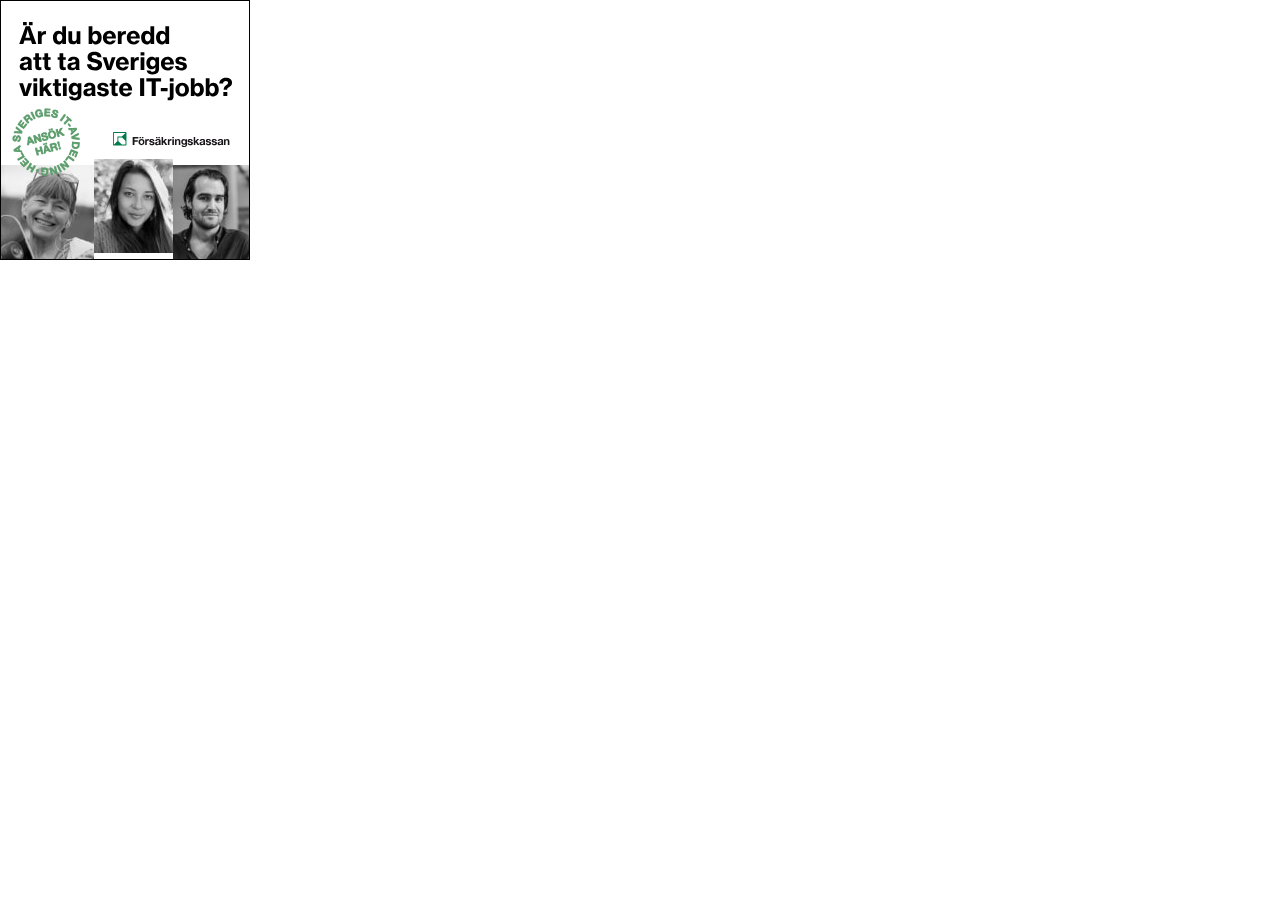
<file: 250x260-250x260_611463581/index.html>
<html>
<head>
	<meta charset="utf-8">
	<title>250x260 250x260</title>
	<meta name="viewport" content="width=device-width, initial-scale=1.0, maximum-scale=1.0, user-scalable=no" />
	<link type="text/css" href="bannerify.css" rel="stylesheet" />
</head>
<body>
	<div id="banner3_868924919">
		<div style="display: none;" id="b_1_banner3_868924919" class="js-bnfy">
			<img id="img_1_banner3_868924919" class="bnfy-enter" alt="Group" width="117" height="16" src="images/group_968820247.svg"/>
		</div>
		<div style="display: none;" id="b_2_banner3_868924919" class="js-bnfy">
			<img id="img_2_banner3_868924919" class="bnfy-enter" alt="Är du beredd att ta Sveriges viktigaste IT-jobb?" width="227" height="104" src="images/ar-du-beredd-att-ta-sveriges-viktigaste-it-jobb_565351330.svg"/>
		</div>
		<div style="display: none;" id="b_3_banner3_868924919" class="js-bnfy">
			<img id="img_3_banner3_868924919" class="bnfy-enter" alt="ima171258_sv" width="93" height="96" src="images/ima171258-sv_115753496.jpg"/>
			<img id="img_3_banner3_868924919" class="bnfy-exit" alt="ima171258_sv" width="93" height="96" src="images/ima171258-sv_115753496.jpg"/>
		</div>
		<div style="display: none;" id="b_4_banner3_868924919" class="js-bnfy">
			<img id="img_4_banner3_868924919" class="bnfy-enter" alt="ima208359" width="79" height="94" src="images/ima208359_476837160.jpg"/>
			<img id="img_4_banner3_868924919" class="bnfy-exit" alt="ima208359" width="79" height="94" src="images/ima208359_476837160.jpg"/>
		</div>
		<div style="display: none;" id="b_5_banner3_868924919" class="js-bnfy">
			<img id="img_5_banner3_868924919" class="bnfy-enter" alt="masma67758_sv" width="78" height="96" src="images/masma67758-sv_769255770.jpg"/>
			<img id="img_5_banner3_868924919" class="bnfy-exit" alt="masma67758_sv" width="78" height="96" src="images/masma67758-sv_769255770.jpg"/>
		</div>
		<div style="display: none;" id="b_6_banner3_868924919" class="js-bnfy">
			<img id="img_6_banner3_868924919" class="bnfy-enter" alt="ima170542_sv" width="78" height="96" src="images/ima170542-sv_199422247.jpg"/>
			<img id="img_6_banner3_868924919" class="bnfy-exit" alt="ima170542_sv" width="78" height="96" src="images/ima170542-sv_199422247.jpg"/>
		</div>
		<div style="display: none;" id="b_7_banner3_868924919" class="js-bnfy">
			<img id="img_7_banner3_868924919" class="bnfy-enter" alt="ima123076" width="79" height="94" src="images/ima123076_321111810.jpg"/>
			<img id="img_7_banner3_868924919" class="bnfy-exit" alt="ima123076" width="79" height="94" src="images/ima123076_321111810.jpg"/>
		</div>
		<div style="display: none;" id="b_8_banner3_868924919" class="js-bnfy">
			<img id="img_8_banner3_868924919" class="bnfy-enter" alt="ima49073_sv" width="93" height="96" src="images/ima49073-sv_869394945.jpg"/>
			<img id="img_8_banner3_868924919" class="bnfy-exit" alt="ima49073_sv" width="93" height="96" src="images/ima49073-sv_869394945.jpg"/>
		</div>
		<div style="display: none;" id="b_9_banner3_868924919" class="js-bnfy">
			<img id="img_9_banner3_868924919" class="bnfy-enter" alt="689_IT_St„mpel_HˇR_B-gr”n 1" width="72" height="72" src="images/689-it-stmpel-hr-b-grn-1_751224046.png"/>
			<img id="img_9_banner3_868924919" class="bnfy-exit" alt="689_IT_St„mpel_HˇR_B-gr”n 1" width="72" height="72" src="images/689-it-stmpel-hr-b-grn-1_751224046.png"/>
		</div>
	</div>
	
	<script src="bannerify.js"></script>
	
	<noscript>
		<style>
			#banner3_868924919 div {
				display: block!important;
			}
		</style>
	</noscript>
</body>
</html>
</file>
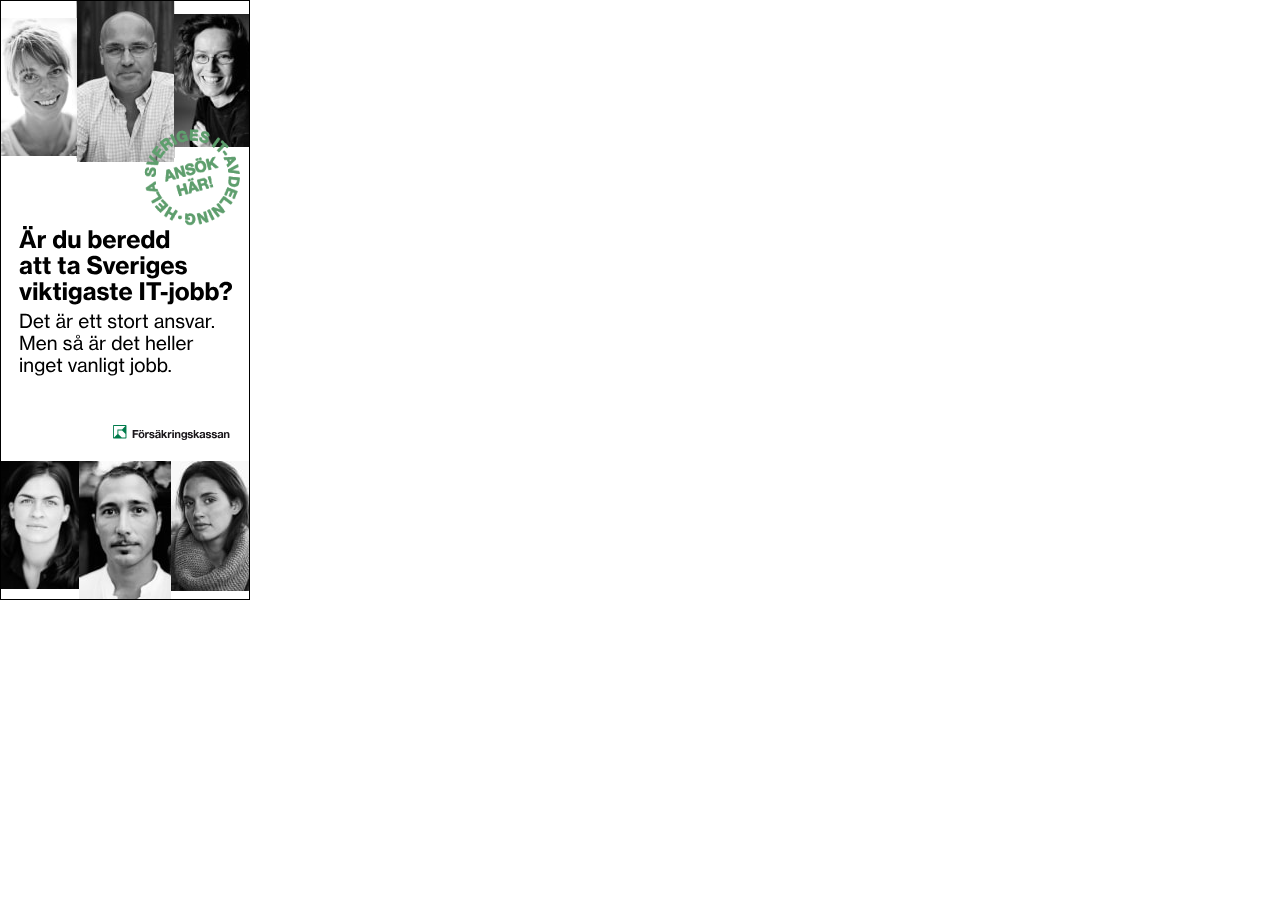
<file: 250x600-250x600_570514265/index.html>
<html>
<head>
	<meta charset="utf-8">
	<title>250x600 250x600</title>
	<meta name="viewport" content="width=device-width, initial-scale=1.0, maximum-scale=1.0, user-scalable=no" />
	<link type="text/css" href="bannerify.css" rel="stylesheet" />
</head>
<body>
	<div id="banner1_061585661">
		<div style="display: none;" id="b_1_banner1_061585661" class="js-bnfy">
			<img id="img_1_banner1_061585661" class="bnfy-enter" alt="ima165329_sv" width="80" height="129" src="images/ima165329-sv_971891613.jpg"/>
			<img id="img_1_banner1_061585661" class="bnfy-exit" alt="ima165329_sv" width="80" height="129" src="images/ima165329-sv_971891613.jpg"/>
		</div>
		<div style="display: none;" id="b_2_banner1_061585661" class="js-bnfy">
			<img id="img_2_banner1_061585661" class="bnfy-enter" alt="ima148522_sv" width="92" height="139" src="images/ima148522-sv_134642607.jpg"/>
			<img id="img_2_banner1_061585661" class="bnfy-exit" alt="ima148522_sv" width="92" height="139" src="images/ima148522-sv_134642607.jpg"/>
		</div>
		<div style="display: none;" id="b_3_banner1_061585661" class="js-bnfy">
			<img id="img_3_banner1_061585661" class="bnfy-enter" alt="ima180019" width="78" height="122" src="images/ima180019_340237041.jpg"/>
			<img id="img_3_banner1_061585661" class="bnfy-exit" alt="ima180019" width="78" height="122" src="images/ima180019_340237041.jpg"/>
		</div>
		<div style="display: none;" id="b_4_banner1_061585661" class="js-bnfy">
			<img id="img_4_banner1_061585661" class="bnfy-enter" alt="ima24331_svartvit" width="78" height="128" src="images/ima24331-svartvit_403213929.jpg"/>
			<img id="img_4_banner1_061585661" class="bnfy-exit" alt="ima24331_svartvit" width="78" height="128" src="images/ima24331-svartvit_403213929.jpg"/>
		</div>
		<div style="display: none;" id="b_5_banner1_061585661" class="js-bnfy">
			<img id="img_5_banner1_061585661" class="bnfy-enter" alt="ima27662" width="92" height="140" src="images/ima27662_588838516.jpg"/>
			<img id="img_5_banner1_061585661" class="bnfy-exit" alt="ima27662" width="92" height="140" src="images/ima27662_588838516.jpg"/>
		</div>
		<div style="display: none;" id="b_6_banner1_061585661" class="js-bnfy">
			<img id="img_6_banner1_061585661" class="bnfy-enter" alt="ima121244" width="80" height="130" src="images/ima121244_631301854.jpg"/>
			<img id="img_6_banner1_061585661" class="bnfy-exit" alt="ima121244" width="80" height="130" src="images/ima121244_631301854.jpg"/>
		</div>
		<div style="display: none;" id="b_7_banner1_061585661" class="js-bnfy">
			<img id="img_7_banner1_061585661" class="bnfy-enter" alt="Group" width="117" height="16" src="images/group_640051949.svg"/>
		</div>
		<div style="display: none;" id="b_8_banner1_061585661" class="js-bnfy">
			<img id="img_8_banner1_061585661" class="bnfy-enter" alt="Det är ett stort ansvar. Men så är det heller inget vanligt jobb." width="227" height="103" src="images/det-ar-ett-stort-ansvar-men-sa-ar-det-heller-inget-vanligt-jobb_731838440.svg"/>
		</div>
		<div style="display: none;" id="b_9_banner1_061585661" class="js-bnfy">
			<img id="img_9_banner1_061585661" class="bnfy-enter" alt="Är du beredd att ta Sveriges viktigaste IT-jobb?" width="227" height="104" src="images/ar-du-beredd-att-ta-sveriges-viktigaste-it-jobb_474239185.svg"/>
		</div>
		<div style="display: none;" id="b_10_banner1_061585661" class="js-bnfy">
			<img id="img_10_banner1_061585661" class="bnfy-enter" alt="ima170347" width="76" height="124" src="images/ima170347_665181261.jpg"/>
			<img id="img_10_banner1_061585661" class="bnfy-exit" alt="ima170347" width="76" height="124" src="images/ima170347_665181261.jpg"/>
		</div>
		<div style="display: none;" id="b_11_banner1_061585661" class="js-bnfy">
			<img id="img_11_banner1_061585661" class="bnfy-enter" alt="masma67767-sv" width="99" height="157" src="images/masma67767-sv_691810139.jpg"/>
			<img id="img_11_banner1_061585661" class="bnfy-exit" alt="masma67767-sv" width="99" height="157" src="images/masma67767-sv_691810139.jpg"/>
		</div>
		<div style="display: none;" id="b_12_banner1_061585661" class="js-bnfy">
			<img id="img_12_banner1_061585661" class="bnfy-enter" alt="ima70668 1" width="75" height="133" src="images/ima70668-1_840916235.jpg"/>
			<img id="img_12_banner1_061585661" class="bnfy-exit" alt="ima70668 1" width="75" height="133" src="images/ima70668-1_840916235.jpg"/>
		</div>
		<div style="display: none;" id="b_13_banner1_061585661" class="js-bnfy">
			<img id="img_13_banner1_061585661" class="bnfy-enter" alt="ima54329" width="77" height="133" src="images/ima54329_664526169.jpg"/>
			<img id="img_13_banner1_061585661" class="bnfy-exit" alt="ima54329" width="77" height="133" src="images/ima54329_664526169.jpg"/>
		</div>
		<div style="display: none;" id="b_14_banner1_061585661" class="js-bnfy">
			<img id="img_14_banner1_061585661" class="bnfy-enter" alt="ima108963_sv" width="97" height="161" src="images/ima108963-sv_340176306.jpg"/>
			<img id="img_14_banner1_061585661" class="bnfy-exit" alt="ima108963_sv" width="97" height="161" src="images/ima108963-sv_340176306.jpg"/>
		</div>
		<div style="display: none;" id="b_15_banner1_061585661" class="js-bnfy">
			<img id="img_15_banner1_061585661" class="bnfy-enter" alt="ima101218_sv" width="76" height="138" src="images/ima101218-sv_216537335.jpg"/>
			<img id="img_15_banner1_061585661" class="bnfy-exit" alt="ima101218_sv" width="76" height="138" src="images/ima101218-sv_216537335.jpg"/>
		</div>
		<div style="display: none;" id="b_16_banner1_061585661" class="js-bnfy">
			<img id="img_16_banner1_061585661" class="bnfy-enter" alt="689_IT_St„mpel_HˇR_B-gr”n 1" width="102" height="102" src="images/689-it-stmpel-hr-b-grn-1_829950750.png"/>
			<img id="img_16_banner1_061585661" class="bnfy-exit" alt="689_IT_St„mpel_HˇR_B-gr”n 1" width="102" height="102" src="images/689-it-stmpel-hr-b-grn-1_829950750.png"/>
		</div>
	</div>
	
	<script src="bannerify.js"></script>
	
	<noscript>
		<style>
			#banner1_061585661 div {
				display: block!important;
			}
		</style>
	</noscript>
</body>
</html>
</file>
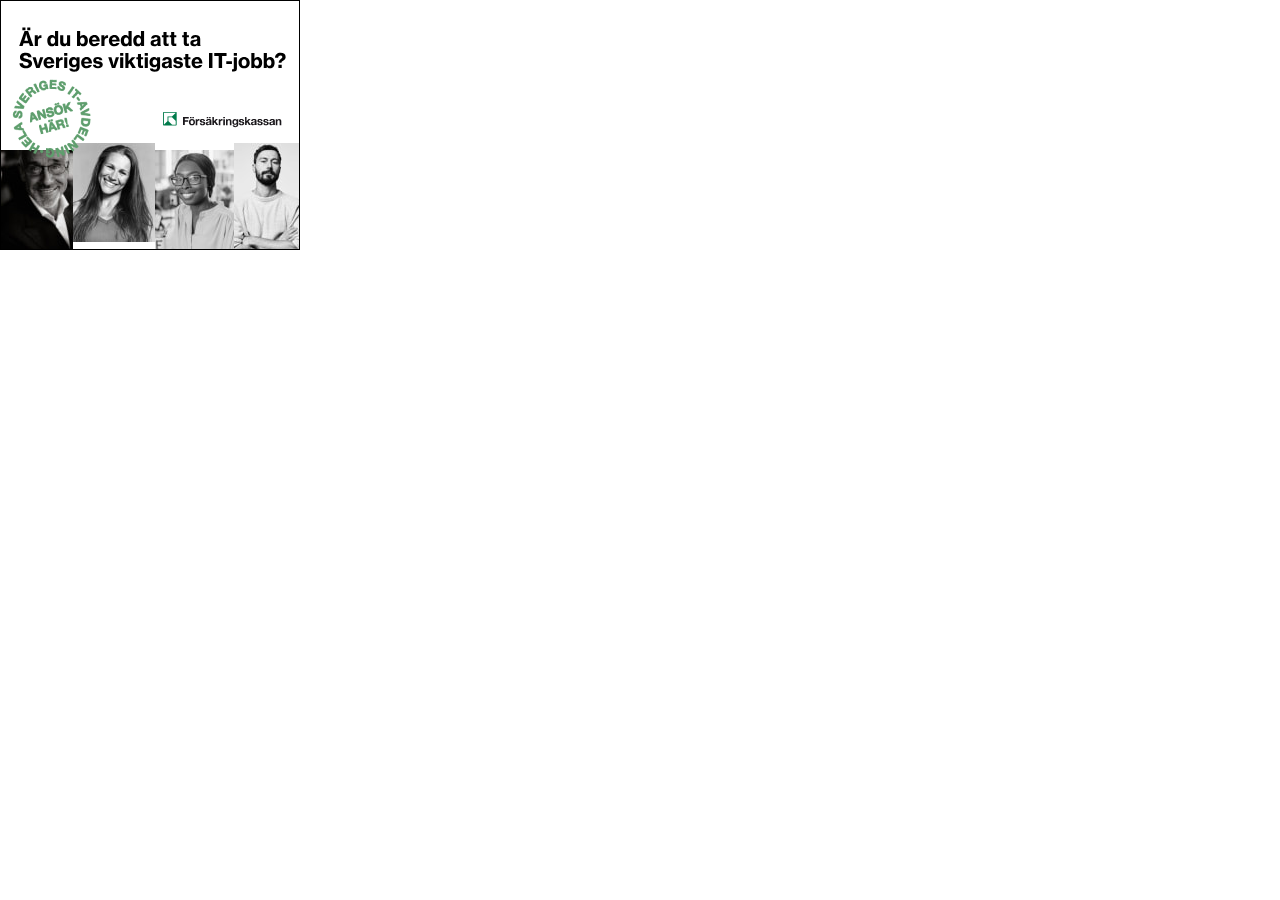
<file: 300x250-300x250_992899737/index.html>
<html>
<head>
	<meta charset="utf-8">
	<title>300x250 300x250</title>
	<meta name="viewport" content="width=device-width, initial-scale=1.0, maximum-scale=1.0, user-scalable=no" />
	<link type="text/css" href="bannerify.css" rel="stylesheet" />
</head>
<body>
	<div id="banner7_605428935">
		<div style="display: none;" id="b_1_banner7_605428935" class="js-bnfy">
			<img id="img_1_banner7_605428935" class="bnfy-enter" alt="Group" width="119" height="17" src="images/group_956164832.svg"/>
		</div>
		<div style="display: none;" id="b_2_banner7_605428935" class="js-bnfy">
			<img id="img_2_banner7_605428935" class="bnfy-enter" alt="Är du beredd att ta Sveriges viktigaste IT-jobb?" width="274" height="51" src="images/ar-du-beredd-att-ta-sveriges-viktigaste-it-jobb_023453703.svg"/>
		</div>
		<div style="display: none;" id="b_3_banner7_605428935" class="js-bnfy">
			<img id="img_3_banner7_605428935" class="bnfy-enter" alt="ima54329" width="79" height="101" src="images/ima54329_518095310.jpg"/>
			<img id="img_3_banner7_605428935" class="bnfy-exit" alt="ima54329" width="79" height="101" src="images/ima54329_518095310.jpg"/>
		</div>
		<div style="display: none;" id="b_4_banner7_605428935" class="js-bnfy">
			<img id="img_4_banner7_605428935" class="bnfy-enter" alt="ima78221" width="82" height="99" src="images/ima78221_374493651.jpg"/>
			<img id="img_4_banner7_605428935" class="bnfy-exit" alt="ima78221" width="82" height="99" src="images/ima78221_374493651.jpg"/>
		</div>
		<div style="display: none;" id="b_5_banner7_605428935" class="js-bnfy">
			<img id="img_5_banner7_605428935" class="bnfy-enter" alt="ima101218_sv" width="72" height="101" src="images/ima101218-sv_784569774.jpg"/>
			<img id="img_5_banner7_605428935" class="bnfy-exit" alt="ima101218_sv" width="72" height="101" src="images/ima101218-sv_784569774.jpg"/>
		</div>
		<div style="display: none;" id="b_6_banner7_605428935" class="js-bnfy">
			<img id="img_6_banner7_605428935" class="bnfy-enter" alt="ima104786" width="67" height="108" src="images/ima104786_564874476.jpg"/>
			<img id="img_6_banner7_605428935" class="bnfy-exit" alt="ima104786" width="67" height="108" src="images/ima104786_564874476.jpg"/>
		</div>
		<div style="display: none;" id="b_7_banner7_605428935" class="js-bnfy">
			<img id="img_7_banner7_605428935" class="bnfy-enter" alt="ima36004" width="72" height="101" src="images/ima36004_689656197.jpg"/>
			<img id="img_7_banner7_605428935" class="bnfy-exit" alt="ima36004" width="72" height="101" src="images/ima36004_689656197.jpg"/>
		</div>
		<div style="display: none;" id="b_8_banner7_605428935" class="js-bnfy">
			<img id="img_8_banner7_605428935" class="bnfy-enter" alt="ima09974" width="82" height="99" src="images/ima09974_920440194.jpg"/>
			<img id="img_8_banner7_605428935" class="bnfy-exit" alt="ima09974" width="82" height="99" src="images/ima09974_920440194.jpg"/>
		</div>
		<div style="display: none;" id="b_9_banner7_605428935" class="js-bnfy">
			<img id="img_9_banner7_605428935" class="bnfy-enter" alt="masma67767-sv" width="79" height="101" src="images/masma67767-sv_725637529.jpg"/>
			<img id="img_9_banner7_605428935" class="bnfy-exit" alt="masma67767-sv" width="79" height="101" src="images/masma67767-sv_725637529.jpg"/>
		</div>
		<div style="display: none;" id="b_10_banner7_605428935" class="js-bnfy">
			<img id="img_10_banner7_605428935" class="bnfy-enter" alt="ima170347" width="67" height="108" src="images/ima170347_146117695.jpg"/>
			<img id="img_10_banner7_605428935" class="bnfy-exit" alt="ima170347" width="67" height="108" src="images/ima170347_146117695.jpg"/>
		</div>
		<div style="display: none;" id="b_11_banner7_605428935" class="js-bnfy">
			<img id="img_11_banner7_605428935" class="bnfy-enter" alt="689_IT_St„mpel_HˇR_B-gr”n 1" width="83" height="83" src="images/689-it-stmpel-hr-b-grn-1_942463685.png"/>
			<img id="img_11_banner7_605428935" class="bnfy-exit" alt="689_IT_St„mpel_HˇR_B-gr”n 1" width="83" height="83" src="images/689-it-stmpel-hr-b-grn-1_942463685.png"/>
		</div>
	</div>
	
	<script src="bannerify.js"></script>
	
	<noscript>
		<style>
			#banner7_605428935 div {
				display: block!important;
			}
		</style>
	</noscript>
</body>
</html>
</file>
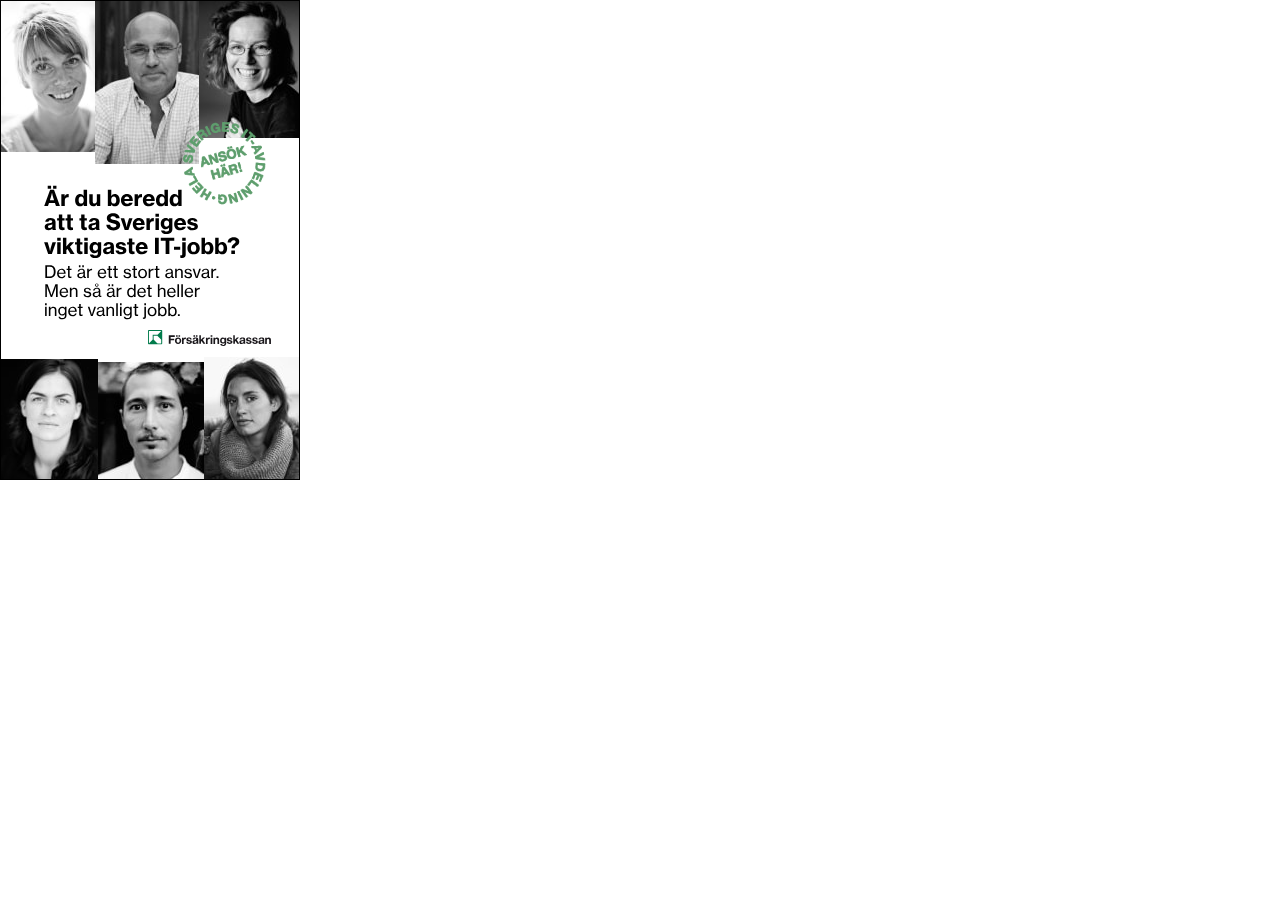
<file: 300x480-300x480_350586383/index.html>
<html>
<head>
	<meta charset="utf-8">
	<title>300x480 300x480</title>
	<meta name="viewport" content="width=device-width, initial-scale=1.0, maximum-scale=1.0, user-scalable=no" />
	<link type="text/css" href="bannerify.css" rel="stylesheet" />
</head>
<body>
	<div id="banner2_756004352">
		<div style="display: none;" id="b_1_banner2_756004352" class="js-bnfy">
			<img id="img_1_banner2_756004352" class="bnfy-enter" alt="ima165329_sv" width="97" height="124" src="images/ima165329-sv_053517721.jpg"/>
			<img id="img_1_banner2_756004352" class="bnfy-exit" alt="ima165329_sv" width="97" height="124" src="images/ima165329-sv_053517721.jpg"/>
		</div>
		<div style="display: none;" id="b_2_banner2_756004352" class="js-bnfy">
			<img id="img_2_banner2_756004352" class="bnfy-enter" alt="ima148522_sv" width="106" height="119" src="images/ima148522-sv_384311587.jpg"/>
			<img id="img_2_banner2_756004352" class="bnfy-exit" alt="ima148522_sv" width="106" height="119" src="images/ima148522-sv_384311587.jpg"/>
		</div>
		<div style="display: none;" id="b_3_banner2_756004352" class="js-bnfy">
			<img id="img_3_banner2_756004352" class="bnfy-enter" alt="ima180019" width="97" height="122" src="images/ima180019_016434379.jpg"/>
			<img id="img_3_banner2_756004352" class="bnfy-exit" alt="ima180019" width="97" height="122" src="images/ima180019_016434379.jpg"/>
		</div>
		<div style="display: none;" id="b_4_banner2_756004352" class="js-bnfy">
			<img id="img_4_banner2_756004352" class="bnfy-enter" alt="ima24331_svartvit" width="97" height="122" src="images/ima24331-svartvit_686798322.jpg"/>
			<img id="img_4_banner2_756004352" class="bnfy-exit" alt="ima24331_svartvit" width="97" height="122" src="images/ima24331-svartvit_686798322.jpg"/>
		</div>
		<div style="display: none;" id="b_5_banner2_756004352" class="js-bnfy">
			<img id="img_5_banner2_756004352" class="bnfy-enter" alt="ima27662" width="106" height="119" src="images/ima27662_676933534.jpg"/>
			<img id="img_5_banner2_756004352" class="bnfy-exit" alt="ima27662" width="106" height="119" src="images/ima27662_676933534.jpg"/>
		</div>
		<div style="display: none;" id="b_6_banner2_756004352" class="js-bnfy">
			<img id="img_6_banner2_756004352" class="bnfy-enter" alt="ima121244" width="97" height="124" src="images/ima121244_466319474.jpg"/>
			<img id="img_6_banner2_756004352" class="bnfy-exit" alt="ima121244" width="97" height="124" src="images/ima121244_466319474.jpg"/>
		</div>
		<div style="display: none;" id="b_7_banner2_756004352" class="js-bnfy">
			<img id="img_7_banner2_756004352" class="bnfy-enter" alt="Group" width="123" height="17" src="images/group_525609799.svg"/>
		</div>
		<div style="display: none;" id="b_8_banner2_756004352" class="js-bnfy">
			<img id="img_8_banner2_756004352" class="bnfy-enter" alt="Det är ett stort ansvar. Men så är det heller inget vanligt jobb." width="227" height="60" src="images/det-ar-ett-stort-ansvar-men-sa-ar-det-heller-inget-vanligt-jobb_755666379.svg"/>
		</div>
		<div style="display: none;" id="b_9_banner2_756004352" class="js-bnfy">
			<img id="img_9_banner2_756004352" class="bnfy-enter" alt="Är du beredd att ta Sveriges viktigaste IT-jobb?" width="227" height="104" src="images/ar-du-beredd-att-ta-sveriges-viktigaste-it-jobb_403154142.svg"/>
		</div>
		<div style="display: none;" id="b_10_banner2_756004352" class="js-bnfy">
			<img id="img_10_banner2_756004352" class="bnfy-enter" alt="ima170347" width="102" height="136" src="images/ima170347_604957377.jpg"/>
			<img id="img_10_banner2_756004352" class="bnfy-exit" alt="ima170347" width="102" height="136" src="images/ima170347_604957377.jpg"/>
		</div>
		<div style="display: none;" id="b_11_banner2_756004352" class="js-bnfy">
			<img id="img_11_banner2_756004352" class="bnfy-enter" alt="masma67767-sv" width="104" height="163" src="images/masma67767-sv_140932895.jpg"/>
			<img id="img_11_banner2_756004352" class="bnfy-exit" alt="masma67767-sv" width="104" height="163" src="images/masma67767-sv_140932895.jpg"/>
		</div>
		<div style="display: none;" id="b_12_banner2_756004352" class="js-bnfy">
			<img id="img_12_banner2_756004352" class="bnfy-enter" alt="ima70668 1" width="94" height="151" src="images/ima70668-1_522838470.jpg"/>
			<img id="img_12_banner2_756004352" class="bnfy-exit" alt="ima70668 1" width="94" height="151" src="images/ima70668-1_522838470.jpg"/>
		</div>
		<div style="display: none;" id="b_13_banner2_756004352" class="js-bnfy">
			<img id="img_13_banner2_756004352" class="bnfy-enter" alt="ima54329" width="102" height="137" src="images/ima54329_324826126.jpg"/>
			<img id="img_13_banner2_756004352" class="bnfy-exit" alt="ima54329" width="102" height="137" src="images/ima54329_324826126.jpg"/>
		</div>
		<div style="display: none;" id="b_14_banner2_756004352" class="js-bnfy">
			<img id="img_14_banner2_756004352" class="bnfy-enter" alt="ima108963_sv" width="104" height="163" src="images/ima108963-sv_294660522.jpg"/>
			<img id="img_14_banner2_756004352" class="bnfy-exit" alt="ima108963_sv" width="104" height="163" src="images/ima108963-sv_294660522.jpg"/>
		</div>
		<div style="display: none;" id="b_15_banner2_756004352" class="js-bnfy">
			<img id="img_15_banner2_756004352" class="bnfy-enter" alt="ima101218_sv" width="94" height="151" src="images/ima101218-sv_985802943.jpg"/>
			<img id="img_15_banner2_756004352" class="bnfy-exit" alt="ima101218_sv" width="94" height="151" src="images/ima101218-sv_985802943.jpg"/>
		</div>
		<div style="display: none;" id="b_16_banner2_756004352" class="js-bnfy">
			<img id="img_16_banner2_756004352" class="bnfy-enter" alt="689_IT_St„mpel_HˇR_B-gr”n 1" width="88" height="88" src="images/689-it-stmpel-hr-b-grn-1_782574363.png"/>
			<img id="img_16_banner2_756004352" class="bnfy-exit" alt="689_IT_St„mpel_HˇR_B-gr”n 1" width="88" height="88" src="images/689-it-stmpel-hr-b-grn-1_782574363.png"/>
		</div>
	</div>
	
	<script src="bannerify.js"></script>
	
	<noscript>
		<style>
			#banner2_756004352 div {
				display: block!important;
			}
		</style>
	</noscript>
</body>
</html>
</file>
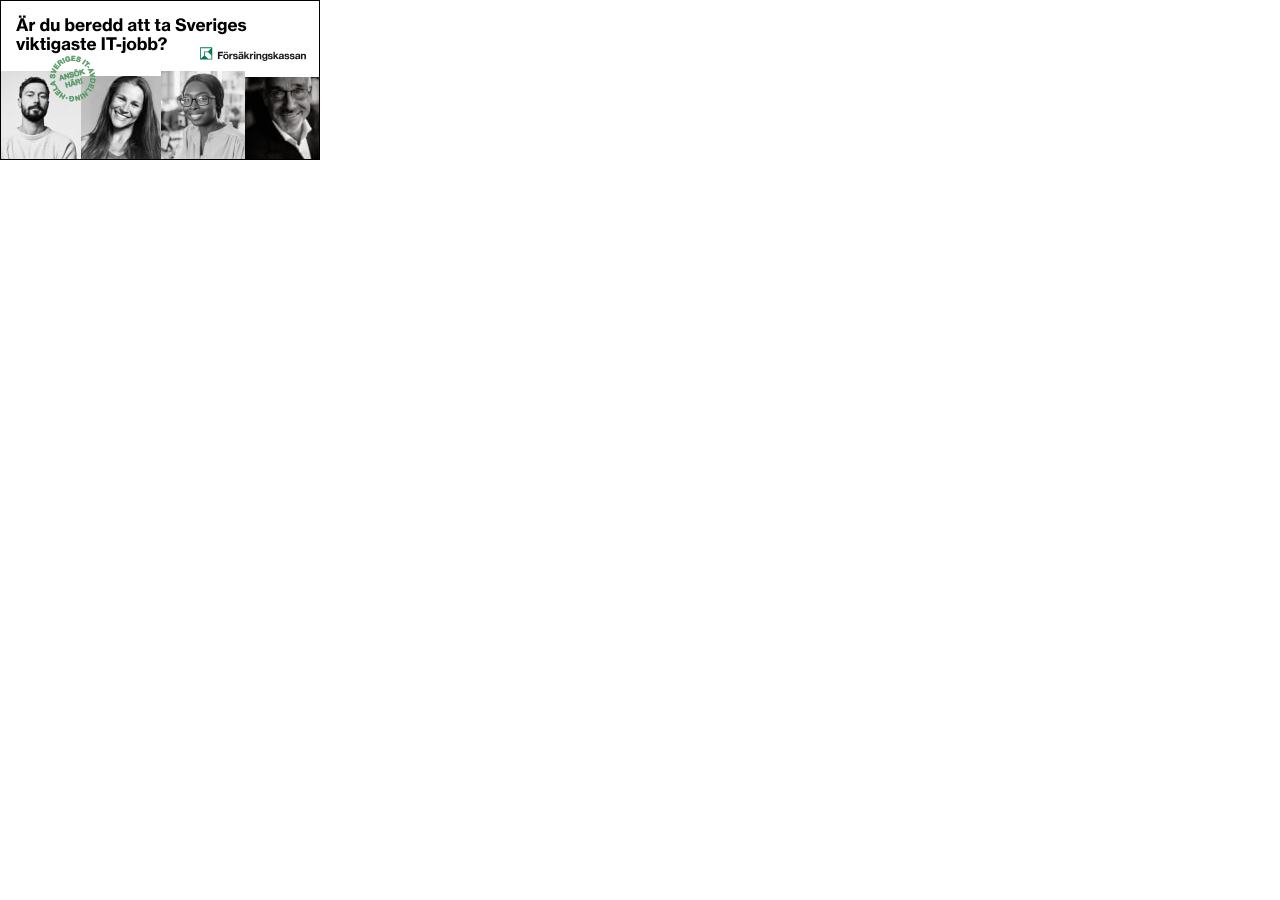
<file: 320x160-320x160_700582304/index.html>
<html>
<head>
	<meta charset="utf-8">
	<title>320x160 320x160</title>
	<meta name="viewport" content="width=device-width, initial-scale=1.0, maximum-scale=1.0, user-scalable=no" />
	<link type="text/css" href="bannerify.css" rel="stylesheet" />
</head>
<body>
	<div id="banner5_396162895">
		<div style="display: none;" id="b_1_banner5_396162895" class="js-bnfy">
			<img id="img_1_banner5_396162895" class="bnfy-enter" alt="Group" width="106" height="15" src="images/group_272594270.svg"/>
		</div>
		<div style="display: none;" id="b_2_banner5_396162895" class="js-bnfy">
			<img id="img_2_banner5_396162895" class="bnfy-enter" alt="Är du beredd att ta Sveriges viktigaste IT-jobb?" width="239" height="39" src="images/ar-du-beredd-att-ta-sveriges-viktigaste-it-jobb_240414658.svg"/>
		</div>
		<div style="display: none;" id="b_3_banner5_396162895" class="js-bnfy">
			<img id="img_3_banner5_396162895" class="bnfy-enter" alt="ima104786" width="76" height="84" src="images/ima104786_327154412.jpg"/>
			<img id="img_3_banner5_396162895" class="bnfy-exit" alt="ima104786" width="76" height="84" src="images/ima104786_327154412.jpg"/>
		</div>
		<div style="display: none;" id="b_4_banner5_396162895" class="js-bnfy">
			<img id="img_4_banner5_396162895" class="bnfy-enter" alt="ima54329" width="84" height="90" src="images/ima54329_184766161.jpg"/>
			<img id="img_4_banner5_396162895" class="bnfy-exit" alt="ima54329" width="84" height="90" src="images/ima54329_184766161.jpg"/>
		</div>
		<div style="display: none;" id="b_5_banner5_396162895" class="js-bnfy">
			<img id="img_5_banner5_396162895" class="bnfy-enter" alt="ima78221" width="80" height="85" src="images/ima78221_962382792.jpg"/>
			<img id="img_5_banner5_396162895" class="bnfy-exit" alt="ima78221" width="80" height="85" src="images/ima78221_962382792.jpg"/>
		</div>
		<div style="display: none;" id="b_6_banner5_396162895" class="js-bnfy">
			<img id="img_6_banner5_396162895" class="bnfy-enter" alt="ima101218_sv" width="80" height="90" src="images/ima101218-sv_573081425.jpg"/>
			<img id="img_6_banner5_396162895" class="bnfy-exit" alt="ima101218_sv" width="80" height="90" src="images/ima101218-sv_573081425.jpg"/>
		</div>
		<div style="display: none;" id="b_7_banner5_396162895" class="js-bnfy">
			<img id="img_7_banner5_396162895" class="bnfy-enter" alt="ima36004" width="76" height="84" src="images/ima36004_183997591.jpg"/>
			<img id="img_7_banner5_396162895" class="bnfy-exit" alt="ima36004" width="76" height="84" src="images/ima36004_183997591.jpg"/>
		</div>
		<div style="display: none;" id="b_8_banner5_396162895" class="js-bnfy">
			<img id="img_8_banner5_396162895" class="bnfy-enter" alt="masma67767-sv" width="84" height="90" src="images/masma67767-sv_093142664.jpg"/>
			<img id="img_8_banner5_396162895" class="bnfy-exit" alt="masma67767-sv" width="84" height="90" src="images/masma67767-sv_093142664.jpg"/>
		</div>
		<div style="display: none;" id="b_9_banner5_396162895" class="js-bnfy">
			<img id="img_9_banner5_396162895" class="bnfy-enter" alt="ima09974" width="80" height="85" src="images/ima09974_174519330.jpg"/>
			<img id="img_9_banner5_396162895" class="bnfy-exit" alt="ima09974" width="80" height="85" src="images/ima09974_174519330.jpg"/>
		</div>
		<div style="display: none;" id="b_10_banner5_396162895" class="js-bnfy">
			<img id="img_10_banner5_396162895" class="bnfy-enter" alt="ima170347" width="80" height="90" src="images/ima170347_236020616.jpg"/>
			<img id="img_10_banner5_396162895" class="bnfy-exit" alt="ima170347" width="80" height="90" src="images/ima170347_236020616.jpg"/>
		</div>
		<div style="display: none;" id="b_11_banner5_396162895" class="js-bnfy">
			<img id="img_11_banner5_396162895" class="bnfy-enter" alt="689_IT_St„mpel_HˇR_B-gr”n 1" width="49" height="49" src="images/689-it-stmpel-hr-b-grn-1_385428195.png"/>
			<img id="img_11_banner5_396162895" class="bnfy-exit" alt="689_IT_St„mpel_HˇR_B-gr”n 1" width="49" height="49" src="images/689-it-stmpel-hr-b-grn-1_385428195.png"/>
		</div>
	</div>
	
	<script src="bannerify.js"></script>
	
	<noscript>
		<style>
			#banner5_396162895 div {
				display: block!important;
			}
		</style>
	</noscript>
</body>
</html>
</file>
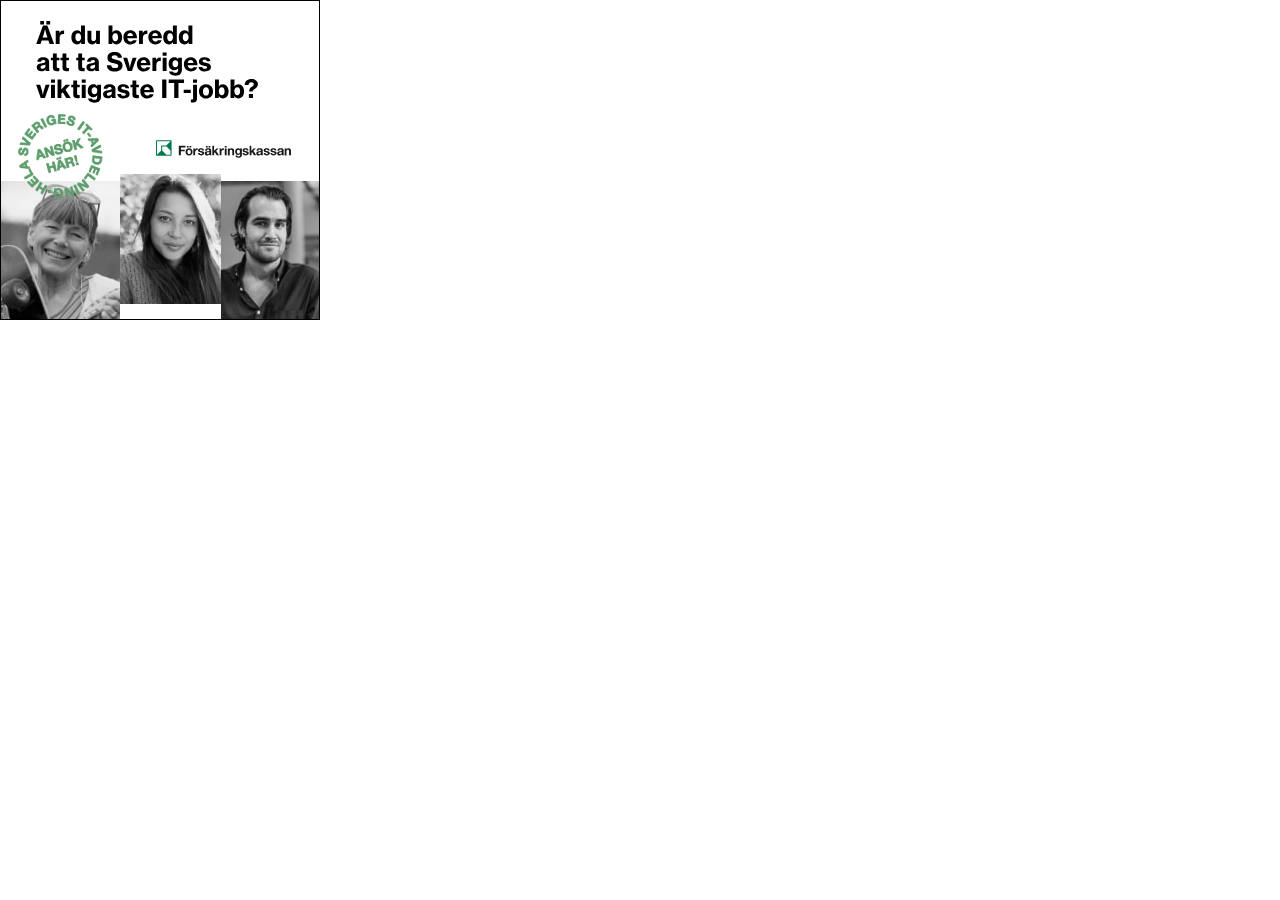
<file: 320x320-320x320_909714635/index.html>
<html>
<head>
	<meta charset="utf-8">
	<title>320x320 320x320</title>
	<meta name="viewport" content="width=device-width, initial-scale=1.0, maximum-scale=1.0, user-scalable=no" />
	<link type="text/css" href="bannerify.css" rel="stylesheet" />
</head>
<body>
	<div id="banner6_933789850">
		<div style="display: none;" id="b_1_banner6_933789850" class="js-bnfy">
			<img id="img_1_banner6_933789850" class="bnfy-enter" alt="Group" width="135" height="18" src="images/group_360082794.svg"/>
		</div>
		<div style="display: none;" id="b_2_banner6_933789850" class="js-bnfy">
			<img id="img_2_banner6_933789850" class="bnfy-enter" alt="Är du beredd att ta Sveriges viktigaste IT-jobb?" width="227" height="103" src="images/ar-du-beredd-att-ta-sveriges-viktigaste-it-jobb_149651323.svg"/>
		</div>
		<div style="display: none;" id="b_3_banner6_933789850" class="js-bnfy">
			<img id="img_3_banner6_933789850" class="bnfy-enter" alt="ima171258_sv" width="119" height="140" src="images/ima171258-sv_759376292.jpg"/>
			<img id="img_3_banner6_933789850" class="bnfy-exit" alt="ima171258_sv" width="119" height="140" src="images/ima171258-sv_759376292.jpg"/>
		</div>
		<div style="display: none;" id="b_4_banner6_933789850" class="js-bnfy">
			<img id="img_4_banner6_933789850" class="bnfy-enter" alt="ima208359" width="101" height="130" src="images/ima208359_863406365.jpg"/>
			<img id="img_4_banner6_933789850" class="bnfy-exit" alt="ima208359" width="101" height="130" src="images/ima208359_863406365.jpg"/>
		</div>
		<div style="display: none;" id="b_5_banner6_933789850" class="js-bnfy">
			<img id="img_5_banner6_933789850" class="bnfy-enter" alt="masma67758_sv" width="100" height="140" src="images/masma67758-sv_655109648.jpg"/>
			<img id="img_5_banner6_933789850" class="bnfy-exit" alt="masma67758_sv" width="100" height="140" src="images/masma67758-sv_655109648.jpg"/>
		</div>
		<div style="display: none;" id="b_6_banner6_933789850" class="js-bnfy">
			<img id="img_6_banner6_933789850" class="bnfy-enter" alt="ima170542_sv" width="100" height="140" src="images/ima170542-sv_007775171.jpg"/>
			<img id="img_6_banner6_933789850" class="bnfy-exit" alt="ima170542_sv" width="100" height="140" src="images/ima170542-sv_007775171.jpg"/>
		</div>
		<div style="display: none;" id="b_7_banner6_933789850" class="js-bnfy">
			<img id="img_7_banner6_933789850" class="bnfy-enter" alt="ima123076" width="101" height="130" src="images/ima123076_657408114.jpg"/>
			<img id="img_7_banner6_933789850" class="bnfy-exit" alt="ima123076" width="101" height="130" src="images/ima123076_657408114.jpg"/>
		</div>
		<div style="display: none;" id="b_8_banner6_933789850" class="js-bnfy">
			<img id="img_8_banner6_933789850" class="bnfy-enter" alt="ima49073_sv" width="119" height="140" src="images/ima49073-sv_200748667.jpg"/>
			<img id="img_8_banner6_933789850" class="bnfy-exit" alt="ima49073_sv" width="119" height="140" src="images/ima49073-sv_200748667.jpg"/>
		</div>
		<div style="display: none;" id="b_9_banner6_933789850" class="js-bnfy">
			<img id="img_9_banner6_933789850" class="bnfy-enter" alt="689_IT_St„mpel_HˇR_B-gr”n 1" width="90" height="90" src="images/689-it-stmpel-hr-b-grn-1_817256862.png"/>
			<img id="img_9_banner6_933789850" class="bnfy-exit" alt="689_IT_St„mpel_HˇR_B-gr”n 1" width="90" height="90" src="images/689-it-stmpel-hr-b-grn-1_817256862.png"/>
		</div>
	</div>
	
	<script src="bannerify.js"></script>
	
	<noscript>
		<style>
			#banner6_933789850 div {
				display: block!important;
			}
		</style>
	</noscript>
</body>
</html>
</file>
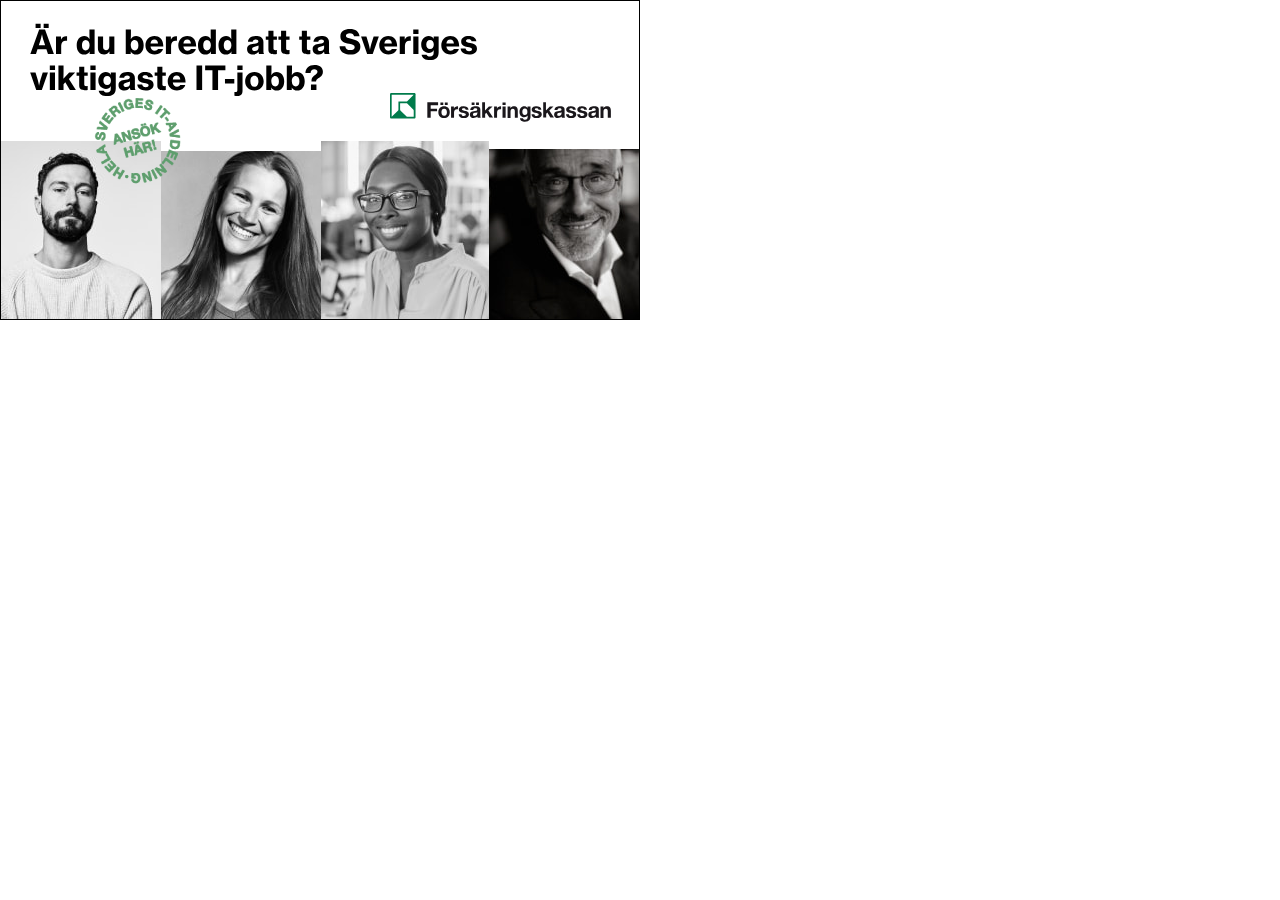
<file: 640x320-640x320_499161124/index.html>
<html>
<head>
	<meta charset="utf-8">
	<title>640x320 640x320</title>
	<meta name="viewport" content="width=device-width, initial-scale=1.0, maximum-scale=1.0, user-scalable=no" />
	<link type="text/css" href="bannerify.css" rel="stylesheet" />
</head>
<body>
	<div id="banner4_202850987">
		<div style="display: none;" id="b_1_banner4_202850987" class="js-bnfy">
			<img id="img_1_banner4_202850987" class="bnfy-enter" alt="Group" width="221" height="29" src="images/group_458204084.svg"/>
		</div>
		<div style="display: none;" id="b_2_banner4_202850987" class="js-bnfy">
			<img id="img_2_banner4_202850987" class="bnfy-enter" alt="Är du beredd att ta Sveriges viktigaste IT-jobb?" width="581" height="104" src="images/ar-du-beredd-att-ta-sveriges-viktigaste-it-jobb_845448977.svg"/>
		</div>
		<div style="display: none;" id="b_3_banner4_202850987" class="js-bnfy">
			<img id="img_3_banner4_202850987" class="bnfy-enter" alt="ima104786" width="152" height="170" src="images/ima104786_891776705.jpg"/>
			<img id="img_3_banner4_202850987" class="bnfy-exit" alt="ima104786" width="152" height="170" src="images/ima104786_891776705.jpg"/>
		</div>
		<div style="display: none;" id="b_4_banner4_202850987" class="js-bnfy">
			<img id="img_4_banner4_202850987" class="bnfy-enter" alt="ima54329" width="168" height="180" src="images/ima54329_109206150.jpg"/>
			<img id="img_4_banner4_202850987" class="bnfy-exit" alt="ima54329" width="168" height="180" src="images/ima54329_109206150.jpg"/>
		</div>
		<div style="display: none;" id="b_5_banner4_202850987" class="js-bnfy">
			<img id="img_5_banner4_202850987" class="bnfy-enter" alt="ima78221" width="160" height="170" src="images/ima78221_738528255.jpg"/>
			<img id="img_5_banner4_202850987" class="bnfy-exit" alt="ima78221" width="160" height="170" src="images/ima78221_738528255.jpg"/>
		</div>
		<div style="display: none;" id="b_6_banner4_202850987" class="js-bnfy">
			<img id="img_6_banner4_202850987" class="bnfy-enter" alt="ima101218_sv" width="160" height="180" src="images/ima101218-sv_256097061.jpg"/>
			<img id="img_6_banner4_202850987" class="bnfy-exit" alt="ima101218_sv" width="160" height="180" src="images/ima101218-sv_256097061.jpg"/>
		</div>
		<div style="display: none;" id="b_7_banner4_202850987" class="js-bnfy">
			<img id="img_7_banner4_202850987" class="bnfy-enter" alt="ima36004" width="152" height="172" src="images/ima36004_447380099.jpg"/>
			<img id="img_7_banner4_202850987" class="bnfy-exit" alt="ima36004" width="152" height="172" src="images/ima36004_447380099.jpg"/>
		</div>
		<div style="display: none;" id="b_8_banner4_202850987" class="js-bnfy">
			<img id="img_8_banner4_202850987" class="bnfy-enter" alt="masma67767-sv" width="168" height="180" src="images/masma67767-sv_728738909.jpg"/>
			<img id="img_8_banner4_202850987" class="bnfy-exit" alt="masma67767-sv" width="168" height="180" src="images/masma67767-sv_728738909.jpg"/>
		</div>
		<div style="display: none;" id="b_9_banner4_202850987" class="js-bnfy">
			<img id="img_9_banner4_202850987" class="bnfy-enter" alt="ima09974" width="160" height="170" src="images/ima09974_676270396.jpg"/>
			<img id="img_9_banner4_202850987" class="bnfy-exit" alt="ima09974" width="160" height="170" src="images/ima09974_676270396.jpg"/>
		</div>
		<div style="display: none;" id="b_10_banner4_202850987" class="js-bnfy">
			<img id="img_10_banner4_202850987" class="bnfy-enter" alt="ima170347" width="160" height="180" src="images/ima170347_297737004.jpg"/>
			<img id="img_10_banner4_202850987" class="bnfy-exit" alt="ima170347" width="160" height="180" src="images/ima170347_297737004.jpg"/>
		</div>
		<div style="display: none;" id="b_11_banner4_202850987" class="js-bnfy">
			<img id="img_11_banner4_202850987" class="bnfy-enter" alt="689_IT_St„mpel_HˇR_B-gr”n 1" width="91" height="91" src="images/689-it-stmpel-hr-b-grn-1_350895057.png"/>
			<img id="img_11_banner4_202850987" class="bnfy-exit" alt="689_IT_St„mpel_HˇR_B-gr”n 1" width="91" height="91" src="images/689-it-stmpel-hr-b-grn-1_350895057.png"/>
		</div>
	</div>
	
	<script src="bannerify.js"></script>
	
	<noscript>
		<style>
			#banner4_202850987 div {
				display: block!important;
			}
		</style>
	</noscript>
</body>
</html>
</file>
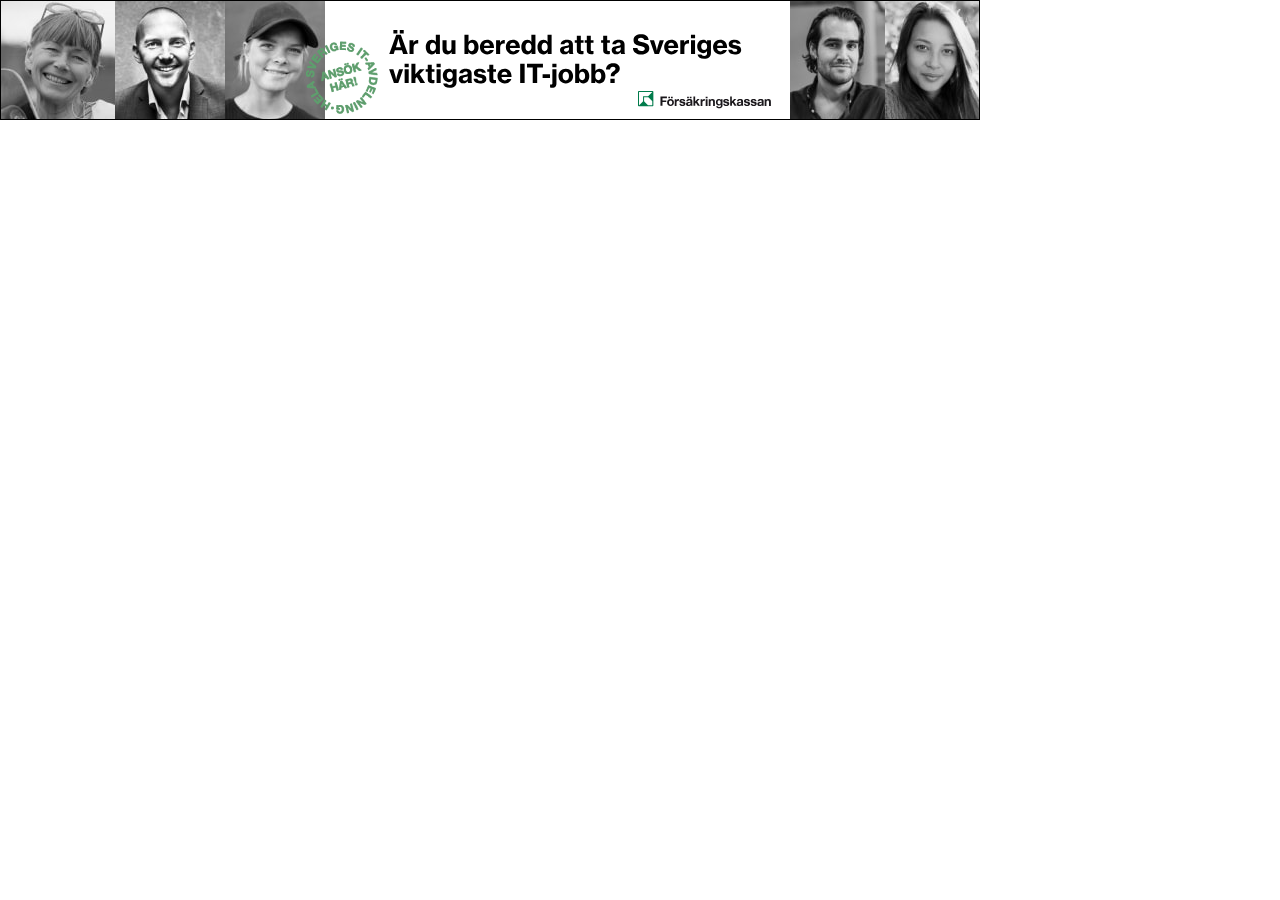
<file: 980x120-980x120_063939467/index.html>
<html>
<head>
	<meta charset="utf-8">
	<title>980x120 980x120</title>
	<meta name="viewport" content="width=device-width, initial-scale=1.0, maximum-scale=1.0, user-scalable=no" />
	<link type="text/css" href="bannerify.css" rel="stylesheet" />
</head>
<body>
	<div id="banner9_234811217">
		<div style="display: none;" id="b_1_banner9_234811217" class="js-bnfy">
			<img id="img_1_banner9_234811217" class="bnfy-enter" alt="Är du beredd att ta Sveriges viktigaste IT-jobb?" width="389" height="58" src="images/ar-du-beredd-att-ta-sveriges-viktigaste-it-jobb_415553014.svg"/>
		</div>
		<div style="display: none;" id="b_2_banner9_234811217" class="js-bnfy">
			<img id="img_2_banner9_234811217" class="bnfy-enter" alt="Group" width="133" height="18" src="images/group_525891887.svg"/>
		</div>
		<div style="display: none;" id="b_3_banner9_234811217" class="js-bnfy">
			<img id="img_3_banner9_234811217" class="bnfy-enter" alt="ima36004" width="96" height="120" src="images/ima36004_667159783.jpg"/>
			<img id="img_3_banner9_234811217" class="bnfy-exit" alt="ima36004" width="96" height="120" src="images/ima36004_667159783.jpg"/>
		</div>
		<div style="display: none;" id="b_4_banner9_234811217" class="js-bnfy">
			<img id="img_4_banner9_234811217" class="bnfy-enter" alt="ima101218_sv" width="95" height="120" src="images/ima101218-sv_146576167.jpg"/>
			<img id="img_4_banner9_234811217" class="bnfy-exit" alt="ima101218_sv" width="95" height="120" src="images/ima101218-sv_146576167.jpg"/>
		</div>
		<div style="display: none;" id="b_5_banner9_234811217" class="js-bnfy">
			<img id="img_5_banner9_234811217" class="bnfy-enter" alt="ima180019" width="100" height="120" src="images/ima180019_234158317.jpg"/>
			<img id="img_5_banner9_234811217" class="bnfy-exit" alt="ima180019" width="100" height="120" src="images/ima180019_234158317.jpg"/>
		</div>
		<div style="display: none;" id="b_6_banner9_234811217" class="js-bnfy">
			<img id="img_6_banner9_234811217" class="bnfy-enter" alt="ima188923_sv" width="110" height="120" src="images/ima188923-sv_685951317.jpg"/>
			<img id="img_6_banner9_234811217" class="bnfy-exit" alt="ima188923_sv" width="110" height="120" src="images/ima188923-sv_685951317.jpg"/>
		</div>
		<div style="display: none;" id="b_7_banner9_234811217" class="js-bnfy">
			<img id="img_7_banner9_234811217" class="bnfy-enter" alt="ima197863" width="114" height="120" src="images/ima197863_084785410.jpg"/>
			<img id="img_7_banner9_234811217" class="bnfy-exit" alt="ima197863" width="114" height="120" src="images/ima197863_084785410.jpg"/>
		</div>
		<div style="display: none;" id="b_8_banner9_234811217" class="js-bnfy">
			<img id="img_8_banner9_234811217" class="bnfy-enter" alt="ima123076" width="96" height="120" src="images/ima123076_500365693.jpg"/>
			<img id="img_8_banner9_234811217" class="bnfy-exit" alt="ima123076" width="96" height="120" src="images/ima123076_500365693.jpg"/>
		</div>
		<div style="display: none;" id="b_9_banner9_234811217" class="js-bnfy">
			<img id="img_9_banner9_234811217" class="bnfy-enter" alt="ima170542_sv" width="95" height="120" src="images/ima170542-sv_499598975.jpg"/>
			<img id="img_9_banner9_234811217" class="bnfy-exit" alt="ima170542_sv" width="95" height="120" src="images/ima170542-sv_499598975.jpg"/>
		</div>
		<div style="display: none;" id="b_10_banner9_234811217" class="js-bnfy">
			<img id="img_10_banner9_234811217" class="bnfy-enter" alt="ima148522_sv" width="100" height="120" src="images/ima148522-sv_140201867.jpg"/>
			<img id="img_10_banner9_234811217" class="bnfy-exit" alt="ima148522_sv" width="100" height="120" src="images/ima148522-sv_140201867.jpg"/>
		</div>
		<div style="display: none;" id="b_11_banner9_234811217" class="js-bnfy">
			<img id="img_11_banner9_234811217" class="bnfy-enter" alt="ima78221" width="110" height="120" src="images/ima78221_200712451.jpg"/>
			<img id="img_11_banner9_234811217" class="bnfy-exit" alt="ima78221" width="110" height="120" src="images/ima78221_200712451.jpg"/>
		</div>
		<div style="display: none;" id="b_12_banner9_234811217" class="js-bnfy">
			<img id="img_12_banner9_234811217" class="bnfy-enter" alt="ima49073_sv" width="114" height="120" src="images/ima49073-sv_920317863.jpg"/>
			<img id="img_12_banner9_234811217" class="bnfy-exit" alt="ima49073_sv" width="114" height="120" src="images/ima49073-sv_920317863.jpg"/>
		</div>
		<div style="display: none;" id="b_13_banner9_234811217" class="js-bnfy">
			<img id="img_13_banner9_234811217" class="bnfy-enter" alt="689_IT_St„mpel_HˇR_B-gr”n 1" width="77" height="77" src="images/689-it-stmpel-hr-b-grn-1_184118357.png"/>
			<img id="img_13_banner9_234811217" class="bnfy-exit" alt="689_IT_St„mpel_HˇR_B-gr”n 1" width="77" height="77" src="images/689-it-stmpel-hr-b-grn-1_184118357.png"/>
		</div>
	</div>
	
	<script src="bannerify.js"></script>
	
	<noscript>
		<style>
			#banner9_234811217 div {
				display: block!important;
			}
		</style>
	</noscript>
</body>
</html>
</file>
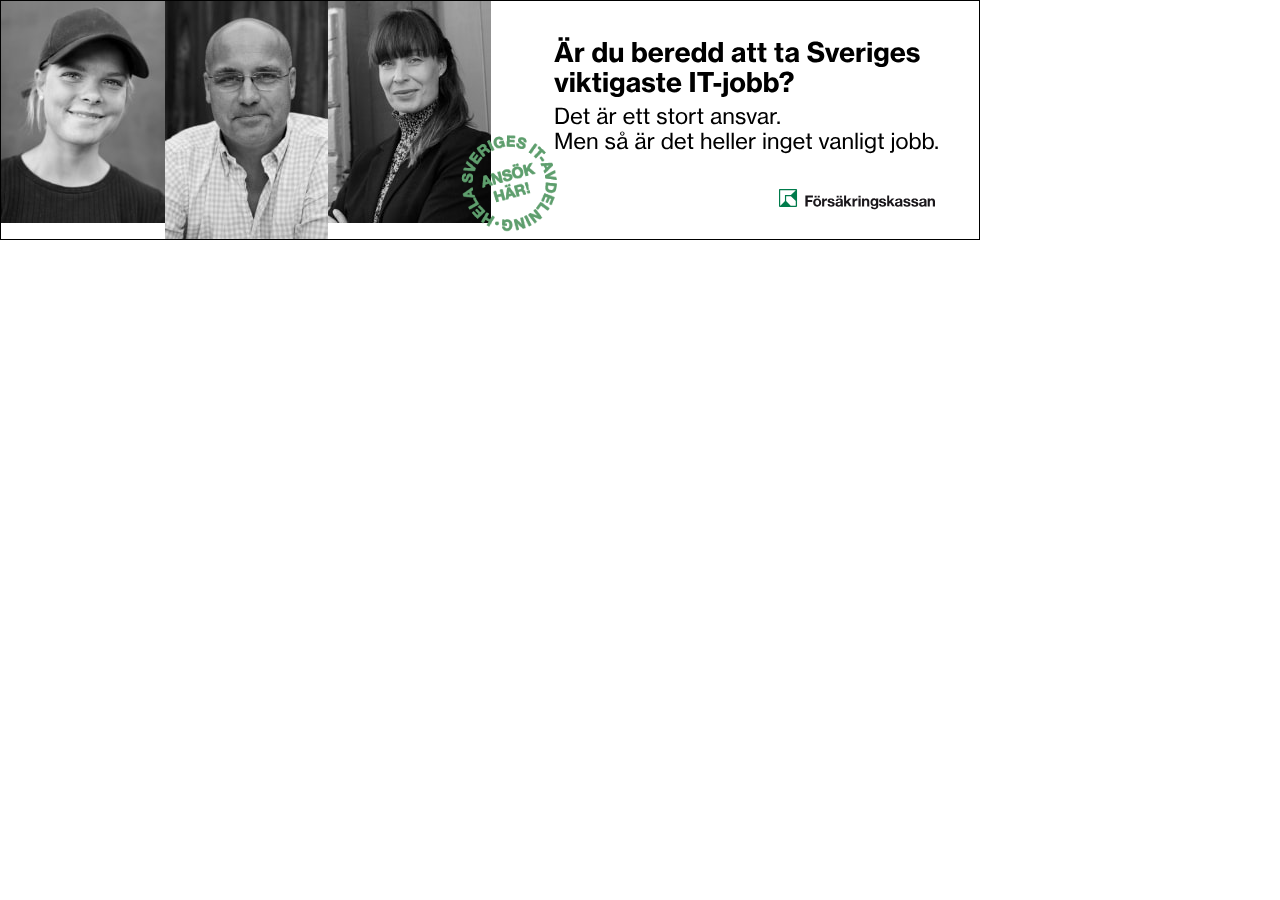
<file: 980x240-980x240_100397527/index.html>
<html>
<head>
	<meta charset="utf-8">
	<title>980x240 980x240</title>
	<meta name="viewport" content="width=device-width, initial-scale=1.0, maximum-scale=1.0, user-scalable=no" />
	<link type="text/css" href="bannerify.css" rel="stylesheet" />
</head>
<body>
	<div id="banner8_846958424">
		<div style="display: none;" id="b_1_banner8_846958424" class="js-bnfy">
			<img id="img_1_banner8_846958424" class="bnfy-enter" alt="Är du beredd att ta Sveriges viktigaste IT-jobb?" width="389" height="60" src="images/ar-du-beredd-att-ta-sveriges-viktigaste-it-jobb_202901490.svg"/>
		</div>
		<div style="display: none;" id="b_2_banner8_846958424" class="js-bnfy">
			<img id="img_2_banner8_846958424" class="bnfy-enter" alt="Det är ett stort ansvar. Men så är det heller inget vanligt jobb." width="410" height="51" src="images/det-ar-ett-stort-ansvar-men-sa-ar-det-heller-inget-vanligt-jobb_780329666.svg"/>
		</div>
		<div style="display: none;" id="b_3_banner8_846958424" class="js-bnfy">
			<img id="img_3_banner8_846958424" class="bnfy-enter" alt="Group" width="156" height="21" src="images/group_442035231.svg"/>
		</div>
		<div style="display: none;" id="b_4_banner8_846958424" class="js-bnfy">
			<img id="img_4_banner8_846958424" class="bnfy-enter" alt="ima197863" width="163" height="222" src="images/ima197863_121720168.jpg"/>
			<img id="img_4_banner8_846958424" class="bnfy-exit" alt="ima197863" width="163" height="222" src="images/ima197863_121720168.jpg"/>
		</div>
		<div style="display: none;" id="b_5_banner8_846958424" class="js-bnfy">
			<img id="img_5_banner8_846958424" class="bnfy-enter" alt="ima188923_sv" width="163" height="240" src="images/ima188923-sv_093631231.jpg"/>
			<img id="img_5_banner8_846958424" class="bnfy-exit" alt="ima188923_sv" width="163" height="240" src="images/ima188923-sv_093631231.jpg"/>
		</div>
		<div style="display: none;" id="b_6_banner8_846958424" class="js-bnfy">
			<img id="img_6_banner8_846958424" class="bnfy-enter" alt="ima180019" width="164" height="222" src="images/ima180019_967411373.jpg"/>
			<img id="img_6_banner8_846958424" class="bnfy-exit" alt="ima180019" width="164" height="222" src="images/ima180019_967411373.jpg"/>
		</div>
		<div style="display: none;" id="b_7_banner8_846958424" class="js-bnfy">
			<img id="img_7_banner8_846958424" class="bnfy-enter" alt="ima165329_sv" width="163" height="222" src="images/ima165329-sv_666125923.jpg"/>
			<img id="img_7_banner8_846958424" class="bnfy-exit" alt="ima165329_sv" width="163" height="222" src="images/ima165329-sv_666125923.jpg"/>
		</div>
		<div style="display: none;" id="b_8_banner8_846958424" class="js-bnfy">
			<img id="img_8_banner8_846958424" class="bnfy-enter" alt="ima108963_sv" width="163" height="240" src="images/ima108963-sv_027750309.jpg"/>
			<img id="img_8_banner8_846958424" class="bnfy-exit" alt="ima108963_sv" width="163" height="240" src="images/ima108963-sv_027750309.jpg"/>
		</div>
		<div style="display: none;" id="b_9_banner8_846958424" class="js-bnfy">
			<img id="img_9_banner8_846958424" class="bnfy-enter" alt="ima148522_sv" width="164" height="222" src="images/ima148522-sv_133348099.jpg"/>
			<img id="img_9_banner8_846958424" class="bnfy-exit" alt="ima148522_sv" width="164" height="222" src="images/ima148522-sv_133348099.jpg"/>
		</div>
		<div style="display: none;" id="b_10_banner8_846958424" class="js-bnfy">
			<img id="img_10_banner8_846958424" class="bnfy-enter" alt="689_IT_St„mpel_HˇR_B-gr”n 1" width="102" height="102" src="images/689-it-stmpel-hr-b-grn-1_038307233.png"/>
			<img id="img_10_banner8_846958424" class="bnfy-exit" alt="689_IT_St„mpel_HˇR_B-gr”n 1" width="102" height="102" src="images/689-it-stmpel-hr-b-grn-1_038307233.png"/>
		</div>
	</div>
	
	<script src="bannerify.js"></script>
	
	<noscript>
		<style>
			#banner8_846958424 div {
				display: block!important;
			}
		</style>
	</noscript>
</body>
</html>
</file>
<file: 250x260-250x260_611463581/bannerify.css>
@charset "UTF-8";

body,
html {
	margin: 0;
	padding: 0;
}

#banner3_868924919 {
	background-color: #ffffff;
	border: 1px solid #000;
	box-sizing: border-box;
	cursor: default;
	display: block;
	height: 260px;
	overflow: hidden;
	position: relative;
	width: 250px;
	z-index: 1;
}#banner3_868924919 div {
	position: absolute;
	box-sizing: border-box;
	padding: 0;
	margin: 0;
}

#banner3_868924919 img {
	position: absolute;
	top: 0;
	left: 0;
	display: block;
	padding: 0;
	margin: 0;
}

#b_1_banner3_868924919 {
	top: 130.55000019073486px;
	left: 111.70000457763672px;
	z-index: 1;
}

#img_1_banner3_868924919 {
	width: 117px;
	height: 16px;
}

#img_1_banner3_868924919.bnfy-enter {
	-webkit-animation: none 500ms 1800ms ease 1 both;
	animation: none 500ms 1800ms ease 1 both;
}

#b_2_banner3_868924919 {
	top: 19.5px;
	left: 18px;
	z-index: 2;
}

#img_2_banner3_868924919 {
	width: 227px;
	height: 104px;
}

#img_2_banner3_868924919.bnfy-enter {
	-webkit-animation: none 2000ms 100ms ease 1 both;
	animation: none 2000ms 100ms ease 1 both;
}

#b_3_banner3_868924919 {
	top: 164px;
	left: 0px;
	z-index: 3;
}

#img_3_banner3_868924919 {
	width: 93px;
	height: 96px;
}

#img_3_banner3_868924919.bnfy-enter {
	-webkit-animation: slide-in-bottom 1000ms 300ms ease 1 both, simple-hide 0ms 4700ms both;
	animation: slide-in-bottom 1000ms 300ms ease 1 both, simple-hide 0ms 4700ms both;
}

#img_3_banner3_868924919.bnfy-exit {
	-webkit-animation: fade-out 1000ms 4700ms ease 1 both, simple-show 0ms 4700ms both;
	animation: fade-out 1000ms 4700ms ease 1 both, simple-show 0ms 4700ms both;
}

#b_4_banner3_868924919 {
	top: 158px;
	left: 93px;
	z-index: 4;
}

#img_4_banner3_868924919 {
	width: 79px;
	height: 94px;
}

#img_4_banner3_868924919.bnfy-enter {
	-webkit-animation: slide-in-bottom 1100ms 200ms ease 1 both, simple-hide 0ms 4600ms both;
	animation: slide-in-bottom 1100ms 200ms ease 1 both, simple-hide 0ms 4600ms both;
}

#img_4_banner3_868924919.bnfy-exit {
	-webkit-animation: fade-out 1000ms 4600ms ease 1 both, simple-show 0ms 4600ms both;
	animation: fade-out 1000ms 4600ms ease 1 both, simple-show 0ms 4600ms both;
}

#b_5_banner3_868924919 {
	top: 164px;
	left: 172px;
	z-index: 5;
}

#img_5_banner3_868924919 {
	width: 78px;
	height: 96px;
}

#img_5_banner3_868924919.bnfy-enter {
	-webkit-animation: slide-in-bottom 1200ms 400ms ease 1 both, simple-hide 0ms 4600ms both;
	animation: slide-in-bottom 1200ms 400ms ease 1 both, simple-hide 0ms 4600ms both;
}

#img_5_banner3_868924919.bnfy-exit {
	-webkit-animation: fade-out 1000ms 4600ms ease 1 both, simple-show 0ms 4600ms both;
	animation: fade-out 1000ms 4600ms ease 1 both, simple-show 0ms 4600ms both;
}

#b_6_banner3_868924919 {
	top: 164px;
	left: 172px;
	z-index: 6;
}

#img_6_banner3_868924919 {
	width: 78px;
	height: 96px;
}

#img_6_banner3_868924919.bnfy-enter {
	-webkit-animation: slide-in-bottom 1600ms 3500ms ease 1 both, simple-hide 0ms 6500ms both;
	animation: slide-in-bottom 1600ms 3500ms ease 1 both, simple-hide 0ms 6500ms both;
}

#img_6_banner3_868924919.bnfy-exit {
	-webkit-animation: fade-out-bottom 1400ms 6500ms ease 1 both, simple-show 0ms 6500ms both;
	animation: fade-out-bottom 1400ms 6500ms ease 1 both, simple-show 0ms 6500ms both;
}

#b_7_banner3_868924919 {
	top: 158px;
	left: 93px;
	z-index: 7;
}

#img_7_banner3_868924919 {
	width: 79px;
	height: 94px;
}

#img_7_banner3_868924919.bnfy-enter {
	-webkit-animation: slide-in-bottom 1400ms 3600ms ease 1 both, simple-hide 0ms 6700ms both;
	animation: slide-in-bottom 1400ms 3600ms ease 1 both, simple-hide 0ms 6700ms both;
}

#img_7_banner3_868924919.bnfy-exit {
	-webkit-animation: fade-out-bottom 1300ms 6700ms ease 1 both, simple-show 0ms 6700ms both;
	animation: fade-out-bottom 1300ms 6700ms ease 1 both, simple-show 0ms 6700ms both;
}

#b_8_banner3_868924919 {
	top: 164px;
	left: 0px;
	z-index: 8;
}

#img_8_banner3_868924919 {
	width: 93px;
	height: 96px;
}

#img_8_banner3_868924919.bnfy-enter {
	-webkit-animation: slide-in-bottom 1200ms 3400ms ease 1 both, simple-hide 0ms 6800ms both;
	animation: slide-in-bottom 1200ms 3400ms ease 1 both, simple-hide 0ms 6800ms both;
}

#img_8_banner3_868924919.bnfy-exit {
	-webkit-animation: fade-out-bottom 1000ms 6800ms ease 1 both, simple-show 0ms 6800ms both;
	animation: fade-out-bottom 1000ms 6800ms ease 1 both, simple-show 0ms 6800ms both;
}

#b_9_banner3_868924919 {
	top: 105px;
	left: 9px;
	z-index: 9;
}

#img_9_banner3_868924919 {
	width: 72px;
	height: 72px;
}

#img_9_banner3_868924919.bnfy-enter {
	-webkit-animation: puff-in-center 700ms 2600ms ease 1 both, simple-hide 0ms 6600ms both;
	animation: puff-in-center 700ms 2600ms ease 1 both, simple-hide 0ms 6600ms both;
}

#img_9_banner3_868924919.bnfy-exit {
	-webkit-animation: fade-out 1000ms 6600ms ease 1 both, simple-show 0ms 6600ms both;
	animation: fade-out 1000ms 6600ms ease 1 both, simple-show 0ms 6600ms both;
}

@media (print), (prefers-reduced-motion: reduce) {
	.banner__element {
		-webkit-animation-duration: 1ms !important;
		animation-duration: 1ms !important;
		-webkit-transition-duration: 1ms !important;
		transition-duration: 1ms !important;
		-webkit-animation-iteration-count: 1 !important;
		animation-iteration-count: 1 !important;
	}
}
@-webkit-keyframes simple-show {
	0% {
		visibility: hidden;
	}
	100% {
		visibility: visible;
	}
}
@keyframes simple-show {
	0% {
		visibility: hidden;
	}
	100% {
		visibility: visible;
	}
}
@-webkit-keyframes simple-hide {
	0% {
		visibility: visible;
	}
	100% {
		visibility: hidden;
	}
}
@keyframes simple-hide {
	0% {
		visibility: visible;
	}
	100% {
		visibility: hidden;
	}
}

@-webkit-keyframes slide-in-bottom {
	0% {
		-webkit-transform: translateY(1000px);
		transform: translateY(1000px);
		opacity: 0
	}
	to {
		-webkit-transform: translateY(0);
		transform: translateY(0);
		opacity: 1
	}
}

@keyframes slide-in-bottom {
	0% {
		-webkit-transform: translateY(1000px);
		transform: translateY(1000px);
		opacity: 0
	}
	to {
		-webkit-transform: translateY(0);
		transform: translateY(0);
		opacity: 1
	}
}

@-webkit-keyframes fade-out {
	0% {
		opacity: 1
	}
	to {
		opacity: 0
	}
}

@keyframes fade-out {
	0% {
		opacity: 1
	}
	to {
		opacity: 0
	}
}

@-webkit-keyframes fade-out-bottom {
	0% {
		-webkit-transform: translateY(0);
		transform: translateY(0);
		opacity: 1
	}
	to {
		-webkit-transform: translateY(50px);
		transform: translateY(50px);
		opacity: 0
	}
}

@keyframes fade-out-bottom {
	0% {
		-webkit-transform: translateY(0);
		transform: translateY(0);
		opacity: 1
	}
	to {
		-webkit-transform: translateY(50px);
		transform: translateY(50px);
		opacity: 0
	}
}

@-webkit-keyframes puff-in-center {
	0% {
		-webkit-transform: scale(2);
		transform: scale(2);
		-webkit-filter: blur(2px);
		filter: blur(2px);
		opacity: 0
	}
	to {
		-webkit-transform: scale(1);
		transform: scale(1);
		-webkit-filter: blur(0);
		filter: blur(0);
		opacity: 1
	}
}

@keyframes puff-in-center {
	0% {
		-webkit-transform: scale(2);
		transform: scale(2);
		-webkit-filter: blur(2px);
		filter: blur(2px);
		opacity: 0
	}
	to {
		-webkit-transform: scale(1);
		transform: scale(1);
		-webkit-filter: blur(0);
		filter: blur(0);
		opacity: 1
	}
}
</file>
<file: 250x600-250x600_570514265/bannerify.css>
@charset "UTF-8";

body,
html {
	margin: 0;
	padding: 0;
}

#banner1_061585661 {
	background-color: #ffffff;
	border: 1px solid #000;
	box-sizing: border-box;
	cursor: default;
	display: block;
	height: 600px;
	overflow: hidden;
	position: relative;
	width: 250px;
	z-index: 1;
}#banner1_061585661 div {
	position: absolute;
	box-sizing: border-box;
	padding: 0;
	margin: 0;
}

#banner1_061585661 img {
	position: absolute;
	top: 0;
	left: 0;
	display: block;
	padding: 0;
	margin: 0;
}

#b_1_banner1_061585661 {
	top: 461px;
	left: 170px;
	z-index: 1;
}

#img_1_banner1_061585661 {
	width: 80px;
	height: 129px;
}

#img_1_banner1_061585661.bnfy-enter {
	-webkit-animation: slide-in-bottom 1800ms 200ms ease 1 both, simple-hide 0ms 5600ms both;
	animation: slide-in-bottom 1800ms 200ms ease 1 both, simple-hide 0ms 5600ms both;
}

#img_1_banner1_061585661.bnfy-exit {
	-webkit-animation: fade-out 1000ms 5600ms ease 1 both, simple-show 0ms 5600ms both;
	animation: fade-out 1000ms 5600ms ease 1 both, simple-show 0ms 5600ms both;
}

#b_2_banner1_061585661 {
	top: 461px;
	left: 78px;
	z-index: 2;
}

#img_2_banner1_061585661 {
	width: 92px;
	height: 139px;
}

#img_2_banner1_061585661.bnfy-enter {
	-webkit-animation: slide-in-bottom 1600ms 0ms ease 1 both, simple-hide 0ms 5600ms both;
	animation: slide-in-bottom 1600ms 0ms ease 1 both, simple-hide 0ms 5600ms both;
}

#img_2_banner1_061585661.bnfy-exit {
	-webkit-animation: fade-out 1000ms 5600ms ease 1 both, simple-show 0ms 5600ms both;
	animation: fade-out 1000ms 5600ms ease 1 both, simple-show 0ms 5600ms both;
}

#b_3_banner1_061585661 {
	top: 461px;
	left: 0px;
	z-index: 3;
}

#img_3_banner1_061585661 {
	width: 78px;
	height: 122px;
}

#img_3_banner1_061585661.bnfy-enter {
	-webkit-animation: slide-in-bottom 1700ms 100ms ease 1 both, simple-hide 0ms 5600ms both;
	animation: slide-in-bottom 1700ms 100ms ease 1 both, simple-hide 0ms 5600ms both;
}

#img_3_banner1_061585661.bnfy-exit {
	-webkit-animation: fade-out 1000ms 5600ms ease 1 both, simple-show 0ms 5600ms both;
	animation: fade-out 1000ms 5600ms ease 1 both, simple-show 0ms 5600ms both;
}

#b_4_banner1_061585661 {
	top: 460px;
	left: 0px;
	z-index: 4;
}

#img_4_banner1_061585661 {
	width: 78px;
	height: 128px;
}

#img_4_banner1_061585661.bnfy-enter {
	-webkit-animation: slide-in-bottom 2700ms 3400ms ease 1 both, simple-hide 0ms 7000ms both;
	animation: slide-in-bottom 2700ms 3400ms ease 1 both, simple-hide 0ms 7000ms both;
}

#img_4_banner1_061585661.bnfy-exit {
	-webkit-animation: fade-out-bottom 1000ms 7000ms ease 1 both, simple-show 0ms 7000ms both;
	animation: fade-out-bottom 1000ms 7000ms ease 1 both, simple-show 0ms 7000ms both;
}

#b_5_banner1_061585661 {
	top: 460px;
	left: 78px;
	z-index: 5;
}

#img_5_banner1_061585661 {
	width: 92px;
	height: 140px;
}

#img_5_banner1_061585661.bnfy-enter {
	-webkit-animation: slide-in-bottom 2500ms 3700ms ease 1 both, simple-hide 0ms 6700ms both;
	animation: slide-in-bottom 2500ms 3700ms ease 1 both, simple-hide 0ms 6700ms both;
}

#img_5_banner1_061585661.bnfy-exit {
	-webkit-animation: fade-out-bottom 1000ms 6700ms ease 1 both, simple-show 0ms 6700ms both;
	animation: fade-out-bottom 1000ms 6700ms ease 1 both, simple-show 0ms 6700ms both;
}

#b_6_banner1_061585661 {
	top: 460px;
	left: 170px;
	z-index: 6;
}

#img_6_banner1_061585661 {
	width: 80px;
	height: 130px;
}

#img_6_banner1_061585661.bnfy-enter {
	-webkit-animation: slide-in-bottom 2500ms 3400ms ease 1 both, simple-hide 0ms 6700ms both;
	animation: slide-in-bottom 2500ms 3400ms ease 1 both, simple-hide 0ms 6700ms both;
}

#img_6_banner1_061585661.bnfy-exit {
	-webkit-animation: fade-out-bottom 1200ms 6700ms ease 1 both, simple-show 0ms 6700ms both;
	animation: fade-out-bottom 1200ms 6700ms ease 1 both, simple-show 0ms 6700ms both;
}

#b_7_banner1_061585661 {
	top: 423.5517477989197px;
	left: 111.70000457763672px;
	z-index: 7;
}

#img_7_banner1_061585661 {
	width: 117px;
	height: 16px;
}

#img_7_banner1_061585661.bnfy-enter {
	-webkit-animation: none 500ms 1800ms ease 1 both;
	animation: none 500ms 1800ms ease 1 both;
}

#b_8_banner1_061585661 {
	top: 309px;
	left: 18px;
	z-index: 8;
}

#img_8_banner1_061585661 {
	width: 227px;
	height: 103px;
}

#img_8_banner1_061585661.bnfy-enter {
	-webkit-animation: none 1800ms 500ms ease 1 both;
	animation: none 1800ms 500ms ease 1 both;
}

#b_9_banner1_061585661 {
	top: 223.5px;
	left: 18px;
	z-index: 9;
}

#img_9_banner1_061585661 {
	width: 227px;
	height: 104px;
}

#img_9_banner1_061585661.bnfy-enter {
	-webkit-animation: none 2000ms 100ms ease 1 both;
	animation: none 2000ms 100ms ease 1 both;
}

#b_10_banner1_061585661 {
	top: 14px;
	left: 174px;
	z-index: 10;
}

#img_10_banner1_061585661 {
	width: 76px;
	height: 124px;
}

#img_10_banner1_061585661.bnfy-enter {
	-webkit-animation: slide-in-top 1800ms 500ms ease 1 both, simple-hide 0ms 5800ms both;
	animation: slide-in-top 1800ms 500ms ease 1 both, simple-hide 0ms 5800ms both;
}

#img_10_banner1_061585661.bnfy-exit {
	-webkit-animation: fade-out 1000ms 5800ms ease 1 both, simple-show 0ms 5800ms both;
	animation: fade-out 1000ms 5800ms ease 1 both, simple-show 0ms 5800ms both;
}

#b_11_banner1_061585661 {
	top: 0px;
	left: 75px;
	z-index: 11;
}

#img_11_banner1_061585661 {
	width: 99px;
	height: 157px;
}

#img_11_banner1_061585661.bnfy-enter {
	-webkit-animation: slide-in-top 1500ms 400ms ease 1 both, simple-hide 0ms 5700ms both;
	animation: slide-in-top 1500ms 400ms ease 1 both, simple-hide 0ms 5700ms both;
}

#img_11_banner1_061585661.bnfy-exit {
	-webkit-animation: fade-out 1000ms 5700ms ease 1 both, simple-show 0ms 5700ms both;
	animation: fade-out 1000ms 5700ms ease 1 both, simple-show 0ms 5700ms both;
}

#b_12_banner1_061585661 {
	top: 17px;
	left: 0px;
	z-index: 12;
}

#img_12_banner1_061585661 {
	width: 75px;
	height: 133px;
}

#img_12_banner1_061585661.bnfy-enter {
	-webkit-animation: slide-in-top 1800ms 200ms ease 1 both, simple-hide 0ms 5700ms both;
	animation: slide-in-top 1800ms 200ms ease 1 both, simple-hide 0ms 5700ms both;
}

#img_12_banner1_061585661.bnfy-exit {
	-webkit-animation: fade-out 1000ms 5700ms ease 1 both, simple-show 0ms 5700ms both;
	animation: fade-out 1000ms 5700ms ease 1 both, simple-show 0ms 5700ms both;
}

#b_13_banner1_061585661 {
	top: 13px;
	left: 173px;
	z-index: 13;
}

#img_13_banner1_061585661 {
	width: 77px;
	height: 133px;
}

#img_13_banner1_061585661.bnfy-enter {
	-webkit-animation: slide-in-top 1800ms 3900ms ease 1 both, simple-hide 0ms 6900ms both;
	animation: slide-in-top 1800ms 3900ms ease 1 both, simple-hide 0ms 6900ms both;
}

#img_13_banner1_061585661.bnfy-exit {
	-webkit-animation: fade-out-top 1000ms 6900ms ease 1 both, simple-show 0ms 6900ms both;
	animation: fade-out-top 1000ms 6900ms ease 1 both, simple-show 0ms 6900ms both;
}

#b_14_banner1_061585661 {
	top: 0px;
	left: 76px;
	z-index: 14;
}

#img_14_banner1_061585661 {
	width: 97px;
	height: 161px;
}

#img_14_banner1_061585661.bnfy-enter {
	-webkit-animation: slide-in-top 1700ms 3800ms ease 1 both, simple-hide 0ms 6800ms both;
	animation: slide-in-top 1700ms 3800ms ease 1 both, simple-hide 0ms 6800ms both;
}

#img_14_banner1_061585661.bnfy-exit {
	-webkit-animation: fade-out-top 1100ms 6800ms ease 1 both, simple-show 0ms 6800ms both;
	animation: fade-out-top 1100ms 6800ms ease 1 both, simple-show 0ms 6800ms both;
}

#b_15_banner1_061585661 {
	top: 17px;
	left: 0px;
	z-index: 15;
}

#img_15_banner1_061585661 {
	width: 76px;
	height: 138px;
}

#img_15_banner1_061585661.bnfy-enter {
	-webkit-animation: slide-in-top 2000ms 3800ms ease 1 both, simple-hide 0ms 6900ms both;
	animation: slide-in-top 2000ms 3800ms ease 1 both, simple-hide 0ms 6900ms both;
}

#img_15_banner1_061585661.bnfy-exit {
	-webkit-animation: fade-out-top 900ms 6900ms ease 1 both, simple-show 0ms 6900ms both;
	animation: fade-out-top 900ms 6900ms ease 1 both, simple-show 0ms 6900ms both;
}

#b_16_banner1_061585661 {
	top: 125px;
	left: 140px;
	z-index: 16;
}

#img_16_banner1_061585661 {
	width: 102px;
	height: 102px;
}

#img_16_banner1_061585661.bnfy-enter {
	-webkit-animation: puff-in-center 700ms 2600ms ease 1 both, simple-hide 0ms 6600ms both;
	animation: puff-in-center 700ms 2600ms ease 1 both, simple-hide 0ms 6600ms both;
}

#img_16_banner1_061585661.bnfy-exit {
	-webkit-animation: fade-out 1000ms 6600ms ease 1 both, simple-show 0ms 6600ms both;
	animation: fade-out 1000ms 6600ms ease 1 both, simple-show 0ms 6600ms both;
}

@media (print), (prefers-reduced-motion: reduce) {
	.banner__element {
		-webkit-animation-duration: 1ms !important;
		animation-duration: 1ms !important;
		-webkit-transition-duration: 1ms !important;
		transition-duration: 1ms !important;
		-webkit-animation-iteration-count: 1 !important;
		animation-iteration-count: 1 !important;
	}
}
@-webkit-keyframes simple-show {
	0% {
		visibility: hidden;
	}
	100% {
		visibility: visible;
	}
}
@keyframes simple-show {
	0% {
		visibility: hidden;
	}
	100% {
		visibility: visible;
	}
}
@-webkit-keyframes simple-hide {
	0% {
		visibility: visible;
	}
	100% {
		visibility: hidden;
	}
}
@keyframes simple-hide {
	0% {
		visibility: visible;
	}
	100% {
		visibility: hidden;
	}
}

@-webkit-keyframes slide-in-bottom {
	0% {
		-webkit-transform: translateY(1000px);
		transform: translateY(1000px);
		opacity: 0
	}
	to {
		-webkit-transform: translateY(0);
		transform: translateY(0);
		opacity: 1
	}
}

@keyframes slide-in-bottom {
	0% {
		-webkit-transform: translateY(1000px);
		transform: translateY(1000px);
		opacity: 0
	}
	to {
		-webkit-transform: translateY(0);
		transform: translateY(0);
		opacity: 1
	}
}

@-webkit-keyframes fade-out {
	0% {
		opacity: 1
	}
	to {
		opacity: 0
	}
}

@keyframes fade-out {
	0% {
		opacity: 1
	}
	to {
		opacity: 0
	}
}

@-webkit-keyframes fade-out-bottom {
	0% {
		-webkit-transform: translateY(0);
		transform: translateY(0);
		opacity: 1
	}
	to {
		-webkit-transform: translateY(50px);
		transform: translateY(50px);
		opacity: 0
	}
}

@keyframes fade-out-bottom {
	0% {
		-webkit-transform: translateY(0);
		transform: translateY(0);
		opacity: 1
	}
	to {
		-webkit-transform: translateY(50px);
		transform: translateY(50px);
		opacity: 0
	}
}

@-webkit-keyframes slide-in-top {
	0% {
		-webkit-transform: translateY(-1000px);
		transform: translateY(-1000px);
		opacity: 0
	}
	to {
		-webkit-transform: translateY(0);
		transform: translateY(0);
		opacity: 1
	}
}

@keyframes slide-in-top {
	0% {
		-webkit-transform: translateY(-1000px);
		transform: translateY(-1000px);
		opacity: 0
	}
	to {
		-webkit-transform: translateY(0);
		transform: translateY(0);
		opacity: 1
	}
}

@-webkit-keyframes fade-out-top {
	0% {
		-webkit-transform: translateY(0);
		transform: translateY(0);
		opacity: 1
	}
	to {
		-webkit-transform: translateY(-50px);
		transform: translateY(-50px);
		opacity: 0
	}
}

@keyframes fade-out-top {
	0% {
		-webkit-transform: translateY(0);
		transform: translateY(0);
		opacity: 1
	}
	to {
		-webkit-transform: translateY(-50px);
		transform: translateY(-50px);
		opacity: 0
	}
}

@-webkit-keyframes puff-in-center {
	0% {
		-webkit-transform: scale(2);
		transform: scale(2);
		-webkit-filter: blur(2px);
		filter: blur(2px);
		opacity: 0
	}
	to {
		-webkit-transform: scale(1);
		transform: scale(1);
		-webkit-filter: blur(0);
		filter: blur(0);
		opacity: 1
	}
}

@keyframes puff-in-center {
	0% {
		-webkit-transform: scale(2);
		transform: scale(2);
		-webkit-filter: blur(2px);
		filter: blur(2px);
		opacity: 0
	}
	to {
		-webkit-transform: scale(1);
		transform: scale(1);
		-webkit-filter: blur(0);
		filter: blur(0);
		opacity: 1
	}
}
</file>
<file: 300x250-300x250_992899737/bannerify.css>
@charset "UTF-8";

body,
html {
	margin: 0;
	padding: 0;
}

#banner7_605428935 {
	background-color: #ffffff;
	border: 1px solid #000;
	box-sizing: border-box;
	cursor: default;
	display: block;
	height: 250px;
	overflow: hidden;
	position: relative;
	width: 300px;
	z-index: 1;
}#banner7_605428935 div {
	position: absolute;
	box-sizing: border-box;
	padding: 0;
	margin: 0;
}

#banner7_605428935 img {
	position: absolute;
	top: 0;
	left: 0;
	display: block;
	padding: 0;
	margin: 0;
}

#b_1_banner7_605428935 {
	top: 110.06195020675659px;
	left: 161.65624618530273px;
	z-index: 1;
}

#img_1_banner7_605428935 {
	width: 119px;
	height: 17px;
}

#img_1_banner7_605428935.bnfy-enter {
	-webkit-animation: none 500ms 1800ms ease 1 both;
	animation: none 500ms 1800ms ease 1 both;
}

#b_2_banner7_605428935 {
	top: 25.5px;
	left: 18px;
	z-index: 2;
}

#img_2_banner7_605428935 {
	width: 274px;
	height: 51px;
}

#img_2_banner7_605428935.bnfy-enter {
	-webkit-animation: none 2000ms 100ms ease 1 both;
	animation: none 2000ms 100ms ease 1 both;
}

#b_3_banner7_605428935 {
	top: 149px;
	left: 154px;
	z-index: 3;
}

#img_3_banner7_605428935 {
	width: 79px;
	height: 101px;
}

#img_3_banner7_605428935.bnfy-enter {
	-webkit-animation: slide-in-bottom 1200ms 400ms ease 1 both, simple-hide 0ms 5600ms both;
	animation: slide-in-bottom 1200ms 400ms ease 1 both, simple-hide 0ms 5600ms both;
}

#img_3_banner7_605428935.bnfy-exit {
	-webkit-animation: fade-out 1000ms 5600ms ease 1 both, simple-show 0ms 5600ms both;
	animation: fade-out 1000ms 5600ms ease 1 both, simple-show 0ms 5600ms both;
}

#b_4_banner7_605428935 {
	top: 142px;
	left: 72px;
	z-index: 4;
}

#img_4_banner7_605428935 {
	width: 82px;
	height: 99px;
}

#img_4_banner7_605428935.bnfy-enter {
	-webkit-animation: slide-in-bottom 1400ms 0ms ease 1 both, simple-hide 0ms 5600ms both;
	animation: slide-in-bottom 1400ms 0ms ease 1 both, simple-hide 0ms 5600ms both;
}

#img_4_banner7_605428935.bnfy-exit {
	-webkit-animation: fade-out 1000ms 5600ms ease 1 both, simple-show 0ms 5600ms both;
	animation: fade-out 1000ms 5600ms ease 1 both, simple-show 0ms 5600ms both;
}

#b_5_banner7_605428935 {
	top: 149px;
	left: 0px;
	z-index: 5;
}

#img_5_banner7_605428935 {
	width: 72px;
	height: 101px;
}

#img_5_banner7_605428935.bnfy-enter {
	-webkit-animation: slide-in-bottom 1200ms 100ms ease 1 both, simple-hide 0ms 5600ms both;
	animation: slide-in-bottom 1200ms 100ms ease 1 both, simple-hide 0ms 5600ms both;
}

#img_5_banner7_605428935.bnfy-exit {
	-webkit-animation: fade-out 1000ms 5600ms ease 1 both, simple-show 0ms 5600ms both;
	animation: fade-out 1000ms 5600ms ease 1 both, simple-show 0ms 5600ms both;
}

#b_6_banner7_605428935 {
	top: 142px;
	left: 233px;
	z-index: 6;
}

#img_6_banner7_605428935 {
	width: 67px;
	height: 108px;
}

#img_6_banner7_605428935.bnfy-enter {
	-webkit-animation: slide-in-bottom 1300ms 200ms ease 1 both, simple-hide 0ms 5600ms both;
	animation: slide-in-bottom 1300ms 200ms ease 1 both, simple-hide 0ms 5600ms both;
}

#img_6_banner7_605428935.bnfy-exit {
	-webkit-animation: fade-out 1000ms 5600ms ease 1 both, simple-show 0ms 5600ms both;
	animation: fade-out 1000ms 5600ms ease 1 both, simple-show 0ms 5600ms both;
}

#b_7_banner7_605428935 {
	top: 149px;
	left: 0px;
	z-index: 7;
}

#img_7_banner7_605428935 {
	width: 72px;
	height: 101px;
}

#img_7_banner7_605428935.bnfy-enter {
	-webkit-animation: slide-in-bottom 1500ms 3700ms ease 1 both, simple-hide 0ms 6700ms both;
	animation: slide-in-bottom 1500ms 3700ms ease 1 both, simple-hide 0ms 6700ms both;
}

#img_7_banner7_605428935.bnfy-exit {
	-webkit-animation: fade-out-bottom 1000ms 6700ms ease 1 both, simple-show 0ms 6700ms both;
	animation: fade-out-bottom 1000ms 6700ms ease 1 both, simple-show 0ms 6700ms both;
}

#b_8_banner7_605428935 {
	top: 142px;
	left: 72px;
	z-index: 8;
}

#img_8_banner7_605428935 {
	width: 82px;
	height: 99px;
}

#img_8_banner7_605428935.bnfy-enter {
	-webkit-animation: slide-in-bottom 1400ms 4200ms ease 1 both, simple-hide 0ms 6600ms both;
	animation: slide-in-bottom 1400ms 4200ms ease 1 both, simple-hide 0ms 6600ms both;
}

#img_8_banner7_605428935.bnfy-exit {
	-webkit-animation: fade-out-bottom 1400ms 6600ms ease 1 both, simple-show 0ms 6600ms both;
	animation: fade-out-bottom 1400ms 6600ms ease 1 both, simple-show 0ms 6600ms both;
}

#b_9_banner7_605428935 {
	top: 149px;
	left: 154px;
	z-index: 9;
}

#img_9_banner7_605428935 {
	width: 79px;
	height: 101px;
}

#img_9_banner7_605428935.bnfy-enter {
	-webkit-animation: slide-in-bottom 1000ms 4100ms ease 1 both, simple-hide 0ms 6800ms both;
	animation: slide-in-bottom 1000ms 4100ms ease 1 both, simple-hide 0ms 6800ms both;
}

#img_9_banner7_605428935.bnfy-exit {
	-webkit-animation: fade-out-bottom 1000ms 6800ms ease 1 both, simple-show 0ms 6800ms both;
	animation: fade-out-bottom 1000ms 6800ms ease 1 both, simple-show 0ms 6800ms both;
}

#b_10_banner7_605428935 {
	top: 142px;
	left: 233px;
	z-index: 10;
}

#img_10_banner7_605428935 {
	width: 67px;
	height: 108px;
}

#img_10_banner7_605428935.bnfy-enter {
	-webkit-animation: slide-in-bottom 1200ms 3800ms ease 1 both, simple-hide 0ms 6700ms both;
	animation: slide-in-bottom 1200ms 3800ms ease 1 both, simple-hide 0ms 6700ms both;
}

#img_10_banner7_605428935.bnfy-exit {
	-webkit-animation: fade-out-bottom 1200ms 6700ms ease 1 both, simple-show 0ms 6700ms both;
	animation: fade-out-bottom 1200ms 6700ms ease 1 both, simple-show 0ms 6700ms both;
}

#b_11_banner7_605428935 {
	top: 76px;
	left: 9px;
	z-index: 11;
}

#img_11_banner7_605428935 {
	width: 83px;
	height: 83px;
}

#img_11_banner7_605428935.bnfy-enter {
	-webkit-animation: puff-in-center 700ms 2600ms ease 1 both, simple-hide 0ms 6600ms both;
	animation: puff-in-center 700ms 2600ms ease 1 both, simple-hide 0ms 6600ms both;
}

#img_11_banner7_605428935.bnfy-exit {
	-webkit-animation: fade-out 1000ms 6600ms ease 1 both, simple-show 0ms 6600ms both;
	animation: fade-out 1000ms 6600ms ease 1 both, simple-show 0ms 6600ms both;
}

@media (print), (prefers-reduced-motion: reduce) {
	.banner__element {
		-webkit-animation-duration: 1ms !important;
		animation-duration: 1ms !important;
		-webkit-transition-duration: 1ms !important;
		transition-duration: 1ms !important;
		-webkit-animation-iteration-count: 1 !important;
		animation-iteration-count: 1 !important;
	}
}
@-webkit-keyframes simple-show {
	0% {
		visibility: hidden;
	}
	100% {
		visibility: visible;
	}
}
@keyframes simple-show {
	0% {
		visibility: hidden;
	}
	100% {
		visibility: visible;
	}
}
@-webkit-keyframes simple-hide {
	0% {
		visibility: visible;
	}
	100% {
		visibility: hidden;
	}
}
@keyframes simple-hide {
	0% {
		visibility: visible;
	}
	100% {
		visibility: hidden;
	}
}

@-webkit-keyframes slide-in-bottom {
	0% {
		-webkit-transform: translateY(1000px);
		transform: translateY(1000px);
		opacity: 0
	}
	to {
		-webkit-transform: translateY(0);
		transform: translateY(0);
		opacity: 1
	}
}

@keyframes slide-in-bottom {
	0% {
		-webkit-transform: translateY(1000px);
		transform: translateY(1000px);
		opacity: 0
	}
	to {
		-webkit-transform: translateY(0);
		transform: translateY(0);
		opacity: 1
	}
}

@-webkit-keyframes fade-out {
	0% {
		opacity: 1
	}
	to {
		opacity: 0
	}
}

@keyframes fade-out {
	0% {
		opacity: 1
	}
	to {
		opacity: 0
	}
}

@-webkit-keyframes fade-out-bottom {
	0% {
		-webkit-transform: translateY(0);
		transform: translateY(0);
		opacity: 1
	}
	to {
		-webkit-transform: translateY(50px);
		transform: translateY(50px);
		opacity: 0
	}
}

@keyframes fade-out-bottom {
	0% {
		-webkit-transform: translateY(0);
		transform: translateY(0);
		opacity: 1
	}
	to {
		-webkit-transform: translateY(50px);
		transform: translateY(50px);
		opacity: 0
	}
}

@-webkit-keyframes puff-in-center {
	0% {
		-webkit-transform: scale(2);
		transform: scale(2);
		-webkit-filter: blur(2px);
		filter: blur(2px);
		opacity: 0
	}
	to {
		-webkit-transform: scale(1);
		transform: scale(1);
		-webkit-filter: blur(0);
		filter: blur(0);
		opacity: 1
	}
}

@keyframes puff-in-center {
	0% {
		-webkit-transform: scale(2);
		transform: scale(2);
		-webkit-filter: blur(2px);
		filter: blur(2px);
		opacity: 0
	}
	to {
		-webkit-transform: scale(1);
		transform: scale(1);
		-webkit-filter: blur(0);
		filter: blur(0);
		opacity: 1
	}
}
</file>
<file: 300x480-300x480_350586383/bannerify.css>
@charset "UTF-8";

body,
html {
	margin: 0;
	padding: 0;
}

#banner2_756004352 {
	background-color: #ffffff;
	border: 1px solid #000;
	box-sizing: border-box;
	cursor: default;
	display: block;
	height: 480px;
	overflow: hidden;
	position: relative;
	width: 300px;
	z-index: 1;
}#banner2_756004352 div {
	position: absolute;
	box-sizing: border-box;
	padding: 0;
	margin: 0;
}

#banner2_756004352 img {
	position: absolute;
	top: 0;
	left: 0;
	display: block;
	padding: 0;
	margin: 0;
}

#b_1_banner2_756004352 {
	top: 356px;
	left: 203px;
	z-index: 1;
}

#img_1_banner2_756004352 {
	width: 97px;
	height: 124px;
}

#img_1_banner2_756004352.bnfy-enter {
	-webkit-animation: slide-in-bottom 1800ms 200ms ease 1 both, simple-hide 0ms 5600ms both;
	animation: slide-in-bottom 1800ms 200ms ease 1 both, simple-hide 0ms 5600ms both;
}

#img_1_banner2_756004352.bnfy-exit {
	-webkit-animation: fade-out 1000ms 5600ms ease 1 both, simple-show 0ms 5600ms both;
	animation: fade-out 1000ms 5600ms ease 1 both, simple-show 0ms 5600ms both;
}

#b_2_banner2_756004352 {
	top: 361px;
	left: 97px;
	z-index: 2;
}

#img_2_banner2_756004352 {
	width: 106px;
	height: 119px;
}

#img_2_banner2_756004352.bnfy-enter {
	-webkit-animation: slide-in-bottom 1600ms 0ms ease 1 both, simple-hide 0ms 5600ms both;
	animation: slide-in-bottom 1600ms 0ms ease 1 both, simple-hide 0ms 5600ms both;
}

#img_2_banner2_756004352.bnfy-exit {
	-webkit-animation: fade-out 1000ms 5600ms ease 1 both, simple-show 0ms 5600ms both;
	animation: fade-out 1000ms 5600ms ease 1 both, simple-show 0ms 5600ms both;
}

#b_3_banner2_756004352 {
	top: 358px;
	left: 0px;
	z-index: 3;
}

#img_3_banner2_756004352 {
	width: 97px;
	height: 122px;
}

#img_3_banner2_756004352.bnfy-enter {
	-webkit-animation: slide-in-bottom 1700ms 100ms ease 1 both, simple-hide 0ms 5600ms both;
	animation: slide-in-bottom 1700ms 100ms ease 1 both, simple-hide 0ms 5600ms both;
}

#img_3_banner2_756004352.bnfy-exit {
	-webkit-animation: fade-out 1000ms 5600ms ease 1 both, simple-show 0ms 5600ms both;
	animation: fade-out 1000ms 5600ms ease 1 both, simple-show 0ms 5600ms both;
}

#b_4_banner2_756004352 {
	top: 358px;
	left: 0px;
	z-index: 4;
}

#img_4_banner2_756004352 {
	width: 97px;
	height: 122px;
}

#img_4_banner2_756004352.bnfy-enter {
	-webkit-animation: slide-in-bottom 2700ms 3400ms ease 1 both, simple-hide 0ms 7000ms both;
	animation: slide-in-bottom 2700ms 3400ms ease 1 both, simple-hide 0ms 7000ms both;
}

#img_4_banner2_756004352.bnfy-exit {
	-webkit-animation: fade-out-bottom 1000ms 7000ms ease 1 both, simple-show 0ms 7000ms both;
	animation: fade-out-bottom 1000ms 7000ms ease 1 both, simple-show 0ms 7000ms both;
}

#b_5_banner2_756004352 {
	top: 361px;
	left: 97px;
	z-index: 5;
}

#img_5_banner2_756004352 {
	width: 106px;
	height: 119px;
}

#img_5_banner2_756004352.bnfy-enter {
	-webkit-animation: slide-in-bottom 2500ms 3700ms ease 1 both, simple-hide 0ms 6700ms both;
	animation: slide-in-bottom 2500ms 3700ms ease 1 both, simple-hide 0ms 6700ms both;
}

#img_5_banner2_756004352.bnfy-exit {
	-webkit-animation: fade-out-bottom 1000ms 6700ms ease 1 both, simple-show 0ms 6700ms both;
	animation: fade-out-bottom 1000ms 6700ms ease 1 both, simple-show 0ms 6700ms both;
}

#b_6_banner2_756004352 {
	top: 356px;
	left: 203px;
	z-index: 6;
}

#img_6_banner2_756004352 {
	width: 97px;
	height: 124px;
}

#img_6_banner2_756004352.bnfy-enter {
	-webkit-animation: slide-in-bottom 2500ms 3400ms ease 1 both, simple-hide 0ms 6700ms both;
	animation: slide-in-bottom 2500ms 3400ms ease 1 both, simple-hide 0ms 6700ms both;
}

#img_6_banner2_756004352.bnfy-exit {
	-webkit-animation: fade-out-bottom 1200ms 6700ms ease 1 both, simple-show 0ms 6700ms both;
	animation: fade-out-bottom 1200ms 6700ms ease 1 both, simple-show 0ms 6700ms both;
}

#b_7_banner2_756004352 {
	top: 328.5730447769165px;
	left: 146.96999740600586px;
	z-index: 7;
}

#img_7_banner2_756004352 {
	width: 123px;
	height: 17px;
}

#img_7_banner2_756004352.bnfy-enter {
	-webkit-animation: none 500ms 1800ms ease 1 both;
	animation: none 500ms 1800ms ease 1 both;
}

#b_8_banner2_756004352 {
	top: 261px;
	left: 43px;
	z-index: 8;
}

#img_8_banner2_756004352 {
	width: 227px;
	height: 60px;
}

#img_8_banner2_756004352.bnfy-enter {
	-webkit-animation: none 1800ms 500ms ease 1 both;
	animation: none 1800ms 500ms ease 1 both;
}

#b_9_banner2_756004352 {
	top: 183.5px;
	left: 43px;
	z-index: 9;
}

#img_9_banner2_756004352 {
	width: 227px;
	height: 104px;
}

#img_9_banner2_756004352.bnfy-enter {
	-webkit-animation: none 2000ms 100ms ease 1 both;
	animation: none 2000ms 100ms ease 1 both;
}

#b_10_banner2_756004352 {
	top: 1px;
	left: 198px;
	z-index: 10;
}

#img_10_banner2_756004352 {
	width: 102px;
	height: 136px;
}

#img_10_banner2_756004352.bnfy-enter {
	-webkit-animation: slide-in-top 1800ms 500ms ease 1 both, simple-hide 0ms 5800ms both;
	animation: slide-in-top 1800ms 500ms ease 1 both, simple-hide 0ms 5800ms both;
}

#img_10_banner2_756004352.bnfy-exit {
	-webkit-animation: fade-out 1000ms 5800ms ease 1 both, simple-show 0ms 5800ms both;
	animation: fade-out 1000ms 5800ms ease 1 both, simple-show 0ms 5800ms both;
}

#b_11_banner2_756004352 {
	top: 0px;
	left: 94px;
	z-index: 11;
}

#img_11_banner2_756004352 {
	width: 104px;
	height: 163px;
}

#img_11_banner2_756004352.bnfy-enter {
	-webkit-animation: slide-in-top 1500ms 400ms ease 1 both, simple-hide 0ms 5700ms both;
	animation: slide-in-top 1500ms 400ms ease 1 both, simple-hide 0ms 5700ms both;
}

#img_11_banner2_756004352.bnfy-exit {
	-webkit-animation: fade-out 1000ms 5700ms ease 1 both, simple-show 0ms 5700ms both;
	animation: fade-out 1000ms 5700ms ease 1 both, simple-show 0ms 5700ms both;
}

#b_12_banner2_756004352 {
	top: 0px;
	left: 0px;
	z-index: 12;
}

#img_12_banner2_756004352 {
	width: 94px;
	height: 151px;
}

#img_12_banner2_756004352.bnfy-enter {
	-webkit-animation: slide-in-top 1800ms 200ms ease 1 both, simple-hide 0ms 5700ms both;
	animation: slide-in-top 1800ms 200ms ease 1 both, simple-hide 0ms 5700ms both;
}

#img_12_banner2_756004352.bnfy-exit {
	-webkit-animation: fade-out 1000ms 5700ms ease 1 both, simple-show 0ms 5700ms both;
	animation: fade-out 1000ms 5700ms ease 1 both, simple-show 0ms 5700ms both;
}

#b_13_banner2_756004352 {
	top: 0px;
	left: 198px;
	z-index: 13;
}

#img_13_banner2_756004352 {
	width: 102px;
	height: 137px;
}

#img_13_banner2_756004352.bnfy-enter {
	-webkit-animation: slide-in-top 1800ms 3900ms ease 1 both, simple-hide 0ms 6900ms both;
	animation: slide-in-top 1800ms 3900ms ease 1 both, simple-hide 0ms 6900ms both;
}

#img_13_banner2_756004352.bnfy-exit {
	-webkit-animation: fade-out-top 1000ms 6900ms ease 1 both, simple-show 0ms 6900ms both;
	animation: fade-out-top 1000ms 6900ms ease 1 both, simple-show 0ms 6900ms both;
}

#b_14_banner2_756004352 {
	top: 0px;
	left: 94px;
	z-index: 14;
}

#img_14_banner2_756004352 {
	width: 104px;
	height: 163px;
}

#img_14_banner2_756004352.bnfy-enter {
	-webkit-animation: slide-in-top 1700ms 3800ms ease 1 both, simple-hide 0ms 6800ms both;
	animation: slide-in-top 1700ms 3800ms ease 1 both, simple-hide 0ms 6800ms both;
}

#img_14_banner2_756004352.bnfy-exit {
	-webkit-animation: fade-out-top 1100ms 6800ms ease 1 both, simple-show 0ms 6800ms both;
	animation: fade-out-top 1100ms 6800ms ease 1 both, simple-show 0ms 6800ms both;
}

#b_15_banner2_756004352 {
	top: 0px;
	left: 0px;
	z-index: 15;
}

#img_15_banner2_756004352 {
	width: 94px;
	height: 151px;
}

#img_15_banner2_756004352.bnfy-enter {
	-webkit-animation: slide-in-top 2000ms 3800ms ease 1 both, simple-hide 0ms 6900ms both;
	animation: slide-in-top 2000ms 3800ms ease 1 both, simple-hide 0ms 6900ms both;
}

#img_15_banner2_756004352.bnfy-exit {
	-webkit-animation: fade-out-top 900ms 6900ms ease 1 both, simple-show 0ms 6900ms both;
	animation: fade-out-top 900ms 6900ms ease 1 both, simple-show 0ms 6900ms both;
}

#b_16_banner2_756004352 {
	top: 118px;
	left: 179px;
	z-index: 16;
}

#img_16_banner2_756004352 {
	width: 88px;
	height: 88px;
}

#img_16_banner2_756004352.bnfy-enter {
	-webkit-animation: puff-in-center 700ms 2600ms ease 1 both, simple-hide 0ms 6600ms both;
	animation: puff-in-center 700ms 2600ms ease 1 both, simple-hide 0ms 6600ms both;
}

#img_16_banner2_756004352.bnfy-exit {
	-webkit-animation: fade-out 1000ms 6600ms ease 1 both, simple-show 0ms 6600ms both;
	animation: fade-out 1000ms 6600ms ease 1 both, simple-show 0ms 6600ms both;
}

@media (print), (prefers-reduced-motion: reduce) {
	.banner__element {
		-webkit-animation-duration: 1ms !important;
		animation-duration: 1ms !important;
		-webkit-transition-duration: 1ms !important;
		transition-duration: 1ms !important;
		-webkit-animation-iteration-count: 1 !important;
		animation-iteration-count: 1 !important;
	}
}
@-webkit-keyframes simple-show {
	0% {
		visibility: hidden;
	}
	100% {
		visibility: visible;
	}
}
@keyframes simple-show {
	0% {
		visibility: hidden;
	}
	100% {
		visibility: visible;
	}
}
@-webkit-keyframes simple-hide {
	0% {
		visibility: visible;
	}
	100% {
		visibility: hidden;
	}
}
@keyframes simple-hide {
	0% {
		visibility: visible;
	}
	100% {
		visibility: hidden;
	}
}

@-webkit-keyframes slide-in-bottom {
	0% {
		-webkit-transform: translateY(1000px);
		transform: translateY(1000px);
		opacity: 0
	}
	to {
		-webkit-transform: translateY(0);
		transform: translateY(0);
		opacity: 1
	}
}

@keyframes slide-in-bottom {
	0% {
		-webkit-transform: translateY(1000px);
		transform: translateY(1000px);
		opacity: 0
	}
	to {
		-webkit-transform: translateY(0);
		transform: translateY(0);
		opacity: 1
	}
}

@-webkit-keyframes fade-out {
	0% {
		opacity: 1
	}
	to {
		opacity: 0
	}
}

@keyframes fade-out {
	0% {
		opacity: 1
	}
	to {
		opacity: 0
	}
}

@-webkit-keyframes fade-out-bottom {
	0% {
		-webkit-transform: translateY(0);
		transform: translateY(0);
		opacity: 1
	}
	to {
		-webkit-transform: translateY(50px);
		transform: translateY(50px);
		opacity: 0
	}
}

@keyframes fade-out-bottom {
	0% {
		-webkit-transform: translateY(0);
		transform: translateY(0);
		opacity: 1
	}
	to {
		-webkit-transform: translateY(50px);
		transform: translateY(50px);
		opacity: 0
	}
}

@-webkit-keyframes slide-in-top {
	0% {
		-webkit-transform: translateY(-1000px);
		transform: translateY(-1000px);
		opacity: 0
	}
	to {
		-webkit-transform: translateY(0);
		transform: translateY(0);
		opacity: 1
	}
}

@keyframes slide-in-top {
	0% {
		-webkit-transform: translateY(-1000px);
		transform: translateY(-1000px);
		opacity: 0
	}
	to {
		-webkit-transform: translateY(0);
		transform: translateY(0);
		opacity: 1
	}
}

@-webkit-keyframes fade-out-top {
	0% {
		-webkit-transform: translateY(0);
		transform: translateY(0);
		opacity: 1
	}
	to {
		-webkit-transform: translateY(-50px);
		transform: translateY(-50px);
		opacity: 0
	}
}

@keyframes fade-out-top {
	0% {
		-webkit-transform: translateY(0);
		transform: translateY(0);
		opacity: 1
	}
	to {
		-webkit-transform: translateY(-50px);
		transform: translateY(-50px);
		opacity: 0
	}
}

@-webkit-keyframes puff-in-center {
	0% {
		-webkit-transform: scale(2);
		transform: scale(2);
		-webkit-filter: blur(2px);
		filter: blur(2px);
		opacity: 0
	}
	to {
		-webkit-transform: scale(1);
		transform: scale(1);
		-webkit-filter: blur(0);
		filter: blur(0);
		opacity: 1
	}
}

@keyframes puff-in-center {
	0% {
		-webkit-transform: scale(2);
		transform: scale(2);
		-webkit-filter: blur(2px);
		filter: blur(2px);
		opacity: 0
	}
	to {
		-webkit-transform: scale(1);
		transform: scale(1);
		-webkit-filter: blur(0);
		filter: blur(0);
		opacity: 1
	}
}
</file>
<file: 320x160-320x160_700582304/bannerify.css>
@charset "UTF-8";

body,
html {
	margin: 0;
	padding: 0;
}

#banner5_396162895 {
	background-color: #ffffff;
	border: 1px solid #000;
	box-sizing: border-box;
	cursor: default;
	display: block;
	height: 160px;
	overflow: hidden;
	position: relative;
	width: 320px;
	z-index: 1;
}#banner5_396162895 div {
	position: absolute;
	box-sizing: border-box;
	padding: 0;
	margin: 0;
}

#banner5_396162895 img {
	position: absolute;
	top: 0;
	left: 0;
	display: block;
	padding: 0;
	margin: 0;
}

#b_1_banner5_396162895 {
	top: 45.664414405822754px;
	left: 198.97000122070312px;
	z-index: 1;
}

#img_1_banner5_396162895 {
	width: 106px;
	height: 15px;
}

#img_1_banner5_396162895.bnfy-enter {
	-webkit-animation: none 500ms 1800ms ease 1 both;
	animation: none 500ms 1800ms ease 1 both;
}

#b_2_banner5_396162895 {
	top: 14px;
	left: 15px;
	z-index: 2;
}

#img_2_banner5_396162895 {
	width: 239px;
	height: 39px;
}

#img_2_banner5_396162895.bnfy-enter {
	-webkit-animation: none 2000ms 100ms ease 1 both;
	animation: none 2000ms 100ms ease 1 both;
}

#b_3_banner5_396162895 {
	top: 76px;
	left: 244px;
	z-index: 3;
}

#img_3_banner5_396162895 {
	width: 76px;
	height: 84px;
}

#img_3_banner5_396162895.bnfy-enter {
	-webkit-animation: slide-in-bottom 1600ms 0ms ease 1 both, simple-hide 0ms 5000ms both;
	animation: slide-in-bottom 1600ms 0ms ease 1 both, simple-hide 0ms 5000ms both;
}

#img_3_banner5_396162895.bnfy-exit {
	-webkit-animation: fade-out 600ms 5000ms ease 1 both, simple-show 0ms 5000ms both;
	animation: fade-out 600ms 5000ms ease 1 both, simple-show 0ms 5000ms both;
}

#b_4_banner5_396162895 {
	top: 70px;
	left: 160px;
	z-index: 4;
}

#img_4_banner5_396162895 {
	width: 84px;
	height: 90px;
}

#img_4_banner5_396162895.bnfy-enter {
	-webkit-animation: slide-in-bottom 1100ms 200ms ease 1 both, simple-hide 0ms 5000ms both;
	animation: slide-in-bottom 1100ms 200ms ease 1 both, simple-hide 0ms 5000ms both;
}

#img_4_banner5_396162895.bnfy-exit {
	-webkit-animation: fade-out 600ms 5000ms ease 1 both, simple-show 0ms 5000ms both;
	animation: fade-out 600ms 5000ms ease 1 both, simple-show 0ms 5000ms both;
}

#b_5_banner5_396162895 {
	top: 75px;
	left: 80px;
	z-index: 5;
}

#img_5_banner5_396162895 {
	width: 80px;
	height: 85px;
}

#img_5_banner5_396162895.bnfy-enter {
	-webkit-animation: slide-in-bottom 1000ms 0ms ease 1 both, simple-hide 0ms 5000ms both;
	animation: slide-in-bottom 1000ms 0ms ease 1 both, simple-hide 0ms 5000ms both;
}

#img_5_banner5_396162895.bnfy-exit {
	-webkit-animation: fade-out 600ms 5000ms ease 1 both, simple-show 0ms 5000ms both;
	animation: fade-out 600ms 5000ms ease 1 both, simple-show 0ms 5000ms both;
}

#b_6_banner5_396162895 {
	top: 70px;
	left: 0px;
	z-index: 6;
}

#img_6_banner5_396162895 {
	width: 80px;
	height: 90px;
}

#img_6_banner5_396162895.bnfy-enter {
	-webkit-animation: slide-in-bottom 1300ms 200ms ease 1 both, simple-hide 0ms 5000ms both;
	animation: slide-in-bottom 1300ms 200ms ease 1 both, simple-hide 0ms 5000ms both;
}

#img_6_banner5_396162895.bnfy-exit {
	-webkit-animation: fade-out 600ms 5000ms ease 1 both, simple-show 0ms 5000ms both;
	animation: fade-out 600ms 5000ms ease 1 both, simple-show 0ms 5000ms both;
}

#b_7_banner5_396162895 {
	top: 76px;
	left: 244px;
	z-index: 7;
}

#img_7_banner5_396162895 {
	width: 76px;
	height: 84px;
}

#img_7_banner5_396162895.bnfy-enter {
	-webkit-animation: slide-in-bottom 1300ms 3600ms ease 1 both, simple-hide 0ms 6800ms both;
	animation: slide-in-bottom 1300ms 3600ms ease 1 both, simple-hide 0ms 6800ms both;
}

#img_7_banner5_396162895.bnfy-exit {
	-webkit-animation: fade-out-bottom 1200ms 6800ms ease 1 both, simple-show 0ms 6800ms both;
	animation: fade-out-bottom 1200ms 6800ms ease 1 both, simple-show 0ms 6800ms both;
}

#b_8_banner5_396162895 {
	top: 70px;
	left: 160px;
	z-index: 8;
}

#img_8_banner5_396162895 {
	width: 84px;
	height: 90px;
}

#img_8_banner5_396162895.bnfy-enter {
	-webkit-animation: slide-in-bottom 1000ms 3800ms ease 1 both, simple-hide 0ms 6400ms both;
	animation: slide-in-bottom 1000ms 3800ms ease 1 both, simple-hide 0ms 6400ms both;
}

#img_8_banner5_396162895.bnfy-exit {
	-webkit-animation: fade-out-bottom 1400ms 6400ms ease 1 both, simple-show 0ms 6400ms both;
	animation: fade-out-bottom 1400ms 6400ms ease 1 both, simple-show 0ms 6400ms both;
}

#b_9_banner5_396162895 {
	top: 75px;
	left: 80px;
	z-index: 9;
}

#img_9_banner5_396162895 {
	width: 80px;
	height: 85px;
}

#img_9_banner5_396162895.bnfy-enter {
	-webkit-animation: slide-in-bottom 1400ms 3700ms ease 1 both, simple-hide 0ms 6700ms both;
	animation: slide-in-bottom 1400ms 3700ms ease 1 both, simple-hide 0ms 6700ms both;
}

#img_9_banner5_396162895.bnfy-exit {
	-webkit-animation: fade-out-bottom 1300ms 6700ms ease 1 both, simple-show 0ms 6700ms both;
	animation: fade-out-bottom 1300ms 6700ms ease 1 both, simple-show 0ms 6700ms both;
}

#b_10_banner5_396162895 {
	top: 70px;
	left: 0px;
	z-index: 10;
}

#img_10_banner5_396162895 {
	width: 80px;
	height: 90px;
}

#img_10_banner5_396162895.bnfy-enter {
	-webkit-animation: slide-in-bottom 900ms 3600ms ease 1 both, simple-hide 0ms 6600ms both;
	animation: slide-in-bottom 900ms 3600ms ease 1 both, simple-hide 0ms 6600ms both;
}

#img_10_banner5_396162895.bnfy-exit {
	-webkit-animation: fade-out-bottom 1200ms 6600ms ease 1 both, simple-show 0ms 6600ms both;
	animation: fade-out-bottom 1200ms 6600ms ease 1 both, simple-show 0ms 6600ms both;
}

#b_11_banner5_396162895 {
	top: 53px;
	left: 47px;
	z-index: 11;
}

#img_11_banner5_396162895 {
	width: 49px;
	height: 49px;
}

#img_11_banner5_396162895.bnfy-enter {
	-webkit-animation: puff-in-center 700ms 2600ms ease 1 both, simple-hide 0ms 6600ms both;
	animation: puff-in-center 700ms 2600ms ease 1 both, simple-hide 0ms 6600ms both;
}

#img_11_banner5_396162895.bnfy-exit {
	-webkit-animation: fade-out 1000ms 6600ms ease 1 both, simple-show 0ms 6600ms both;
	animation: fade-out 1000ms 6600ms ease 1 both, simple-show 0ms 6600ms both;
}

@media (print), (prefers-reduced-motion: reduce) {
	.banner__element {
		-webkit-animation-duration: 1ms !important;
		animation-duration: 1ms !important;
		-webkit-transition-duration: 1ms !important;
		transition-duration: 1ms !important;
		-webkit-animation-iteration-count: 1 !important;
		animation-iteration-count: 1 !important;
	}
}
@-webkit-keyframes simple-show {
	0% {
		visibility: hidden;
	}
	100% {
		visibility: visible;
	}
}
@keyframes simple-show {
	0% {
		visibility: hidden;
	}
	100% {
		visibility: visible;
	}
}
@-webkit-keyframes simple-hide {
	0% {
		visibility: visible;
	}
	100% {
		visibility: hidden;
	}
}
@keyframes simple-hide {
	0% {
		visibility: visible;
	}
	100% {
		visibility: hidden;
	}
}

@-webkit-keyframes slide-in-bottom {
	0% {
		-webkit-transform: translateY(1000px);
		transform: translateY(1000px);
		opacity: 0
	}
	to {
		-webkit-transform: translateY(0);
		transform: translateY(0);
		opacity: 1
	}
}

@keyframes slide-in-bottom {
	0% {
		-webkit-transform: translateY(1000px);
		transform: translateY(1000px);
		opacity: 0
	}
	to {
		-webkit-transform: translateY(0);
		transform: translateY(0);
		opacity: 1
	}
}

@-webkit-keyframes fade-out {
	0% {
		opacity: 1
	}
	to {
		opacity: 0
	}
}

@keyframes fade-out {
	0% {
		opacity: 1
	}
	to {
		opacity: 0
	}
}

@-webkit-keyframes fade-out-bottom {
	0% {
		-webkit-transform: translateY(0);
		transform: translateY(0);
		opacity: 1
	}
	to {
		-webkit-transform: translateY(50px);
		transform: translateY(50px);
		opacity: 0
	}
}

@keyframes fade-out-bottom {
	0% {
		-webkit-transform: translateY(0);
		transform: translateY(0);
		opacity: 1
	}
	to {
		-webkit-transform: translateY(50px);
		transform: translateY(50px);
		opacity: 0
	}
}

@-webkit-keyframes puff-in-center {
	0% {
		-webkit-transform: scale(2);
		transform: scale(2);
		-webkit-filter: blur(2px);
		filter: blur(2px);
		opacity: 0
	}
	to {
		-webkit-transform: scale(1);
		transform: scale(1);
		-webkit-filter: blur(0);
		filter: blur(0);
		opacity: 1
	}
}

@keyframes puff-in-center {
	0% {
		-webkit-transform: scale(2);
		transform: scale(2);
		-webkit-filter: blur(2px);
		filter: blur(2px);
		opacity: 0
	}
	to {
		-webkit-transform: scale(1);
		transform: scale(1);
		-webkit-filter: blur(0);
		filter: blur(0);
		opacity: 1
	}
}
</file>
<file: 320x320-320x320_909714635/bannerify.css>
@charset "UTF-8";

body,
html {
	margin: 0;
	padding: 0;
}

#banner6_933789850 {
	background-color: #ffffff;
	border: 1px solid #000;
	box-sizing: border-box;
	cursor: default;
	display: block;
	height: 320px;
	overflow: hidden;
	position: relative;
	width: 320px;
	z-index: 1;
}#banner6_933789850 div {
	position: absolute;
	box-sizing: border-box;
	padding: 0;
	margin: 0;
}

#banner6_933789850 img {
	position: absolute;
	top: 0;
	left: 0;
	display: block;
	padding: 0;
	margin: 0;
}

#b_1_banner6_933789850 {
	top: 138.9239101409912px;
	left: 155px;
	z-index: 1;
}

#img_1_banner6_933789850 {
	width: 135px;
	height: 18px;
}

#img_1_banner6_933789850.bnfy-enter {
	-webkit-animation: none 500ms 1800ms ease 1 both;
	animation: none 500ms 1800ms ease 1 both;
}

#b_2_banner6_933789850 {
	top: 20px;
	left: 35px;
	z-index: 2;
}

#img_2_banner6_933789850 {
	width: 227px;
	height: 103px;
}

#img_2_banner6_933789850.bnfy-enter {
	-webkit-animation: none 2000ms 100ms ease 1 both;
	animation: none 2000ms 100ms ease 1 both;
}

#b_3_banner6_933789850 {
	top: 180px;
	left: 0px;
	z-index: 3;
}

#img_3_banner6_933789850 {
	width: 119px;
	height: 140px;
}

#img_3_banner6_933789850.bnfy-enter {
	-webkit-animation: slide-in-bottom 1000ms 300ms ease 1 both, simple-hide 0ms 4700ms both;
	animation: slide-in-bottom 1000ms 300ms ease 1 both, simple-hide 0ms 4700ms both;
}

#img_3_banner6_933789850.bnfy-exit {
	-webkit-animation: fade-out 1000ms 4700ms ease 1 both, simple-show 0ms 4700ms both;
	animation: fade-out 1000ms 4700ms ease 1 both, simple-show 0ms 4700ms both;
}

#b_4_banner6_933789850 {
	top: 173px;
	left: 119px;
	z-index: 4;
}

#img_4_banner6_933789850 {
	width: 101px;
	height: 130px;
}

#img_4_banner6_933789850.bnfy-enter {
	-webkit-animation: slide-in-bottom 1100ms 200ms ease 1 both, simple-hide 0ms 4600ms both;
	animation: slide-in-bottom 1100ms 200ms ease 1 both, simple-hide 0ms 4600ms both;
}

#img_4_banner6_933789850.bnfy-exit {
	-webkit-animation: fade-out 1000ms 4600ms ease 1 both, simple-show 0ms 4600ms both;
	animation: fade-out 1000ms 4600ms ease 1 both, simple-show 0ms 4600ms both;
}

#b_5_banner6_933789850 {
	top: 180px;
	left: 220px;
	z-index: 5;
}

#img_5_banner6_933789850 {
	width: 100px;
	height: 140px;
}

#img_5_banner6_933789850.bnfy-enter {
	-webkit-animation: slide-in-bottom 1200ms 400ms ease 1 both, simple-hide 0ms 4600ms both;
	animation: slide-in-bottom 1200ms 400ms ease 1 both, simple-hide 0ms 4600ms both;
}

#img_5_banner6_933789850.bnfy-exit {
	-webkit-animation: fade-out 1000ms 4600ms ease 1 both, simple-show 0ms 4600ms both;
	animation: fade-out 1000ms 4600ms ease 1 both, simple-show 0ms 4600ms both;
}

#b_6_banner6_933789850 {
	top: 180px;
	left: 220px;
	z-index: 6;
}

#img_6_banner6_933789850 {
	width: 100px;
	height: 140px;
}

#img_6_banner6_933789850.bnfy-enter {
	-webkit-animation: slide-in-bottom 1600ms 3500ms ease 1 both, simple-hide 0ms 6500ms both;
	animation: slide-in-bottom 1600ms 3500ms ease 1 both, simple-hide 0ms 6500ms both;
}

#img_6_banner6_933789850.bnfy-exit {
	-webkit-animation: fade-out-bottom 1400ms 6500ms ease 1 both, simple-show 0ms 6500ms both;
	animation: fade-out-bottom 1400ms 6500ms ease 1 both, simple-show 0ms 6500ms both;
}

#b_7_banner6_933789850 {
	top: 173px;
	left: 119px;
	z-index: 7;
}

#img_7_banner6_933789850 {
	width: 101px;
	height: 130px;
}

#img_7_banner6_933789850.bnfy-enter {
	-webkit-animation: slide-in-bottom 1400ms 3600ms ease 1 both, simple-hide 0ms 6700ms both;
	animation: slide-in-bottom 1400ms 3600ms ease 1 both, simple-hide 0ms 6700ms both;
}

#img_7_banner6_933789850.bnfy-exit {
	-webkit-animation: fade-out-bottom 1300ms 6700ms ease 1 both, simple-show 0ms 6700ms both;
	animation: fade-out-bottom 1300ms 6700ms ease 1 both, simple-show 0ms 6700ms both;
}

#b_8_banner6_933789850 {
	top: 180px;
	left: 0px;
	z-index: 8;
}

#img_8_banner6_933789850 {
	width: 119px;
	height: 140px;
}

#img_8_banner6_933789850.bnfy-enter {
	-webkit-animation: slide-in-bottom 1200ms 3400ms ease 1 both, simple-hide 0ms 6800ms both;
	animation: slide-in-bottom 1200ms 3400ms ease 1 both, simple-hide 0ms 6800ms both;
}

#img_8_banner6_933789850.bnfy-exit {
	-webkit-animation: fade-out-bottom 1000ms 6800ms ease 1 both, simple-show 0ms 6800ms both;
	animation: fade-out-bottom 1000ms 6800ms ease 1 both, simple-show 0ms 6800ms both;
}

#b_9_banner6_933789850 {
	top: 110px;
	left: 14px;
	z-index: 9;
}

#img_9_banner6_933789850 {
	width: 90px;
	height: 90px;
}

#img_9_banner6_933789850.bnfy-enter {
	-webkit-animation: puff-in-center 700ms 2600ms ease 1 both, simple-hide 0ms 6600ms both;
	animation: puff-in-center 700ms 2600ms ease 1 both, simple-hide 0ms 6600ms both;
}

#img_9_banner6_933789850.bnfy-exit {
	-webkit-animation: fade-out 1000ms 6600ms ease 1 both, simple-show 0ms 6600ms both;
	animation: fade-out 1000ms 6600ms ease 1 both, simple-show 0ms 6600ms both;
}

@media (print), (prefers-reduced-motion: reduce) {
	.banner__element {
		-webkit-animation-duration: 1ms !important;
		animation-duration: 1ms !important;
		-webkit-transition-duration: 1ms !important;
		transition-duration: 1ms !important;
		-webkit-animation-iteration-count: 1 !important;
		animation-iteration-count: 1 !important;
	}
}
@-webkit-keyframes simple-show {
	0% {
		visibility: hidden;
	}
	100% {
		visibility: visible;
	}
}
@keyframes simple-show {
	0% {
		visibility: hidden;
	}
	100% {
		visibility: visible;
	}
}
@-webkit-keyframes simple-hide {
	0% {
		visibility: visible;
	}
	100% {
		visibility: hidden;
	}
}
@keyframes simple-hide {
	0% {
		visibility: visible;
	}
	100% {
		visibility: hidden;
	}
}

@-webkit-keyframes slide-in-bottom {
	0% {
		-webkit-transform: translateY(1000px);
		transform: translateY(1000px);
		opacity: 0
	}
	to {
		-webkit-transform: translateY(0);
		transform: translateY(0);
		opacity: 1
	}
}

@keyframes slide-in-bottom {
	0% {
		-webkit-transform: translateY(1000px);
		transform: translateY(1000px);
		opacity: 0
	}
	to {
		-webkit-transform: translateY(0);
		transform: translateY(0);
		opacity: 1
	}
}

@-webkit-keyframes fade-out {
	0% {
		opacity: 1
	}
	to {
		opacity: 0
	}
}

@keyframes fade-out {
	0% {
		opacity: 1
	}
	to {
		opacity: 0
	}
}

@-webkit-keyframes fade-out-bottom {
	0% {
		-webkit-transform: translateY(0);
		transform: translateY(0);
		opacity: 1
	}
	to {
		-webkit-transform: translateY(50px);
		transform: translateY(50px);
		opacity: 0
	}
}

@keyframes fade-out-bottom {
	0% {
		-webkit-transform: translateY(0);
		transform: translateY(0);
		opacity: 1
	}
	to {
		-webkit-transform: translateY(50px);
		transform: translateY(50px);
		opacity: 0
	}
}

@-webkit-keyframes puff-in-center {
	0% {
		-webkit-transform: scale(2);
		transform: scale(2);
		-webkit-filter: blur(2px);
		filter: blur(2px);
		opacity: 0
	}
	to {
		-webkit-transform: scale(1);
		transform: scale(1);
		-webkit-filter: blur(0);
		filter: blur(0);
		opacity: 1
	}
}

@keyframes puff-in-center {
	0% {
		-webkit-transform: scale(2);
		transform: scale(2);
		-webkit-filter: blur(2px);
		filter: blur(2px);
		opacity: 0
	}
	to {
		-webkit-transform: scale(1);
		transform: scale(1);
		-webkit-filter: blur(0);
		filter: blur(0);
		opacity: 1
	}
}
</file>
<file: 640x320-640x320_499161124/bannerify.css>
@charset "UTF-8";

body,
html {
	margin: 0;
	padding: 0;
}

#banner4_202850987 {
	background-color: #ffffff;
	border: 1px solid #000;
	box-sizing: border-box;
	cursor: default;
	display: block;
	height: 320px;
	overflow: hidden;
	position: relative;
	width: 640px;
	z-index: 1;
}#banner4_202850987 div {
	position: absolute;
	box-sizing: border-box;
	padding: 0;
	margin: 0;
}

#banner4_202850987 img {
	position: absolute;
	top: 0;
	left: 0;
	display: block;
	padding: 0;
	margin: 0;
}

#b_1_banner4_202850987 {
	top: 91.82859516143799px;
	left: 388.9400100708008px;
	z-index: 1;
}

#img_1_banner4_202850987 {
	width: 221px;
	height: 29px;
}

#img_1_banner4_202850987.bnfy-enter {
	-webkit-animation: none 500ms 1800ms ease 1 both;
	animation: none 500ms 1800ms ease 1 both;
}

#b_2_banner4_202850987 {
	top: 21.5px;
	left: 29px;
	z-index: 2;
}

#img_2_banner4_202850987 {
	width: 581px;
	height: 104px;
}

#img_2_banner4_202850987.bnfy-enter {
	-webkit-animation: none 2000ms 100ms ease 1 both;
	animation: none 2000ms 100ms ease 1 both;
}

#b_3_banner4_202850987 {
	top: 150px;
	left: 488px;
	z-index: 3;
}

#img_3_banner4_202850987 {
	width: 152px;
	height: 170px;
}

#img_3_banner4_202850987.bnfy-enter {
	-webkit-animation: slide-in-bottom 1600ms 0ms ease 1 both, simple-hide 0ms 5000ms both;
	animation: slide-in-bottom 1600ms 0ms ease 1 both, simple-hide 0ms 5000ms both;
}

#img_3_banner4_202850987.bnfy-exit {
	-webkit-animation: fade-out 600ms 5000ms ease 1 both, simple-show 0ms 5000ms both;
	animation: fade-out 600ms 5000ms ease 1 both, simple-show 0ms 5000ms both;
}

#b_4_banner4_202850987 {
	top: 140px;
	left: 320px;
	z-index: 4;
}

#img_4_banner4_202850987 {
	width: 168px;
	height: 180px;
}

#img_4_banner4_202850987.bnfy-enter {
	-webkit-animation: slide-in-bottom 1100ms 200ms ease 1 both, simple-hide 0ms 5000ms both;
	animation: slide-in-bottom 1100ms 200ms ease 1 both, simple-hide 0ms 5000ms both;
}

#img_4_banner4_202850987.bnfy-exit {
	-webkit-animation: fade-out 600ms 5000ms ease 1 both, simple-show 0ms 5000ms both;
	animation: fade-out 600ms 5000ms ease 1 both, simple-show 0ms 5000ms both;
}

#b_5_banner4_202850987 {
	top: 150px;
	left: 160px;
	z-index: 5;
}

#img_5_banner4_202850987 {
	width: 160px;
	height: 170px;
}

#img_5_banner4_202850987.bnfy-enter {
	-webkit-animation: slide-in-bottom 1000ms 0ms ease 1 both, simple-hide 0ms 5000ms both;
	animation: slide-in-bottom 1000ms 0ms ease 1 both, simple-hide 0ms 5000ms both;
}

#img_5_banner4_202850987.bnfy-exit {
	-webkit-animation: fade-out 600ms 5000ms ease 1 both, simple-show 0ms 5000ms both;
	animation: fade-out 600ms 5000ms ease 1 both, simple-show 0ms 5000ms both;
}

#b_6_banner4_202850987 {
	top: 140px;
	left: 0px;
	z-index: 6;
}

#img_6_banner4_202850987 {
	width: 160px;
	height: 180px;
}

#img_6_banner4_202850987.bnfy-enter {
	-webkit-animation: slide-in-bottom 1300ms 200ms ease 1 both, simple-hide 0ms 5000ms both;
	animation: slide-in-bottom 1300ms 200ms ease 1 both, simple-hide 0ms 5000ms both;
}

#img_6_banner4_202850987.bnfy-exit {
	-webkit-animation: fade-out 600ms 5000ms ease 1 both, simple-show 0ms 5000ms both;
	animation: fade-out 600ms 5000ms ease 1 both, simple-show 0ms 5000ms both;
}

#b_7_banner4_202850987 {
	top: 148px;
	left: 488px;
	z-index: 7;
}

#img_7_banner4_202850987 {
	width: 152px;
	height: 172px;
}

#img_7_banner4_202850987.bnfy-enter {
	-webkit-animation: slide-in-bottom 1300ms 3600ms ease 1 both, simple-hide 0ms 6800ms both;
	animation: slide-in-bottom 1300ms 3600ms ease 1 both, simple-hide 0ms 6800ms both;
}

#img_7_banner4_202850987.bnfy-exit {
	-webkit-animation: fade-out-bottom 1200ms 6800ms ease 1 both, simple-show 0ms 6800ms both;
	animation: fade-out-bottom 1200ms 6800ms ease 1 both, simple-show 0ms 6800ms both;
}

#b_8_banner4_202850987 {
	top: 140px;
	left: 320px;
	z-index: 8;
}

#img_8_banner4_202850987 {
	width: 168px;
	height: 180px;
}

#img_8_banner4_202850987.bnfy-enter {
	-webkit-animation: slide-in-bottom 1000ms 3800ms ease 1 both, simple-hide 0ms 6400ms both;
	animation: slide-in-bottom 1000ms 3800ms ease 1 both, simple-hide 0ms 6400ms both;
}

#img_8_banner4_202850987.bnfy-exit {
	-webkit-animation: fade-out-bottom 1400ms 6400ms ease 1 both, simple-show 0ms 6400ms both;
	animation: fade-out-bottom 1400ms 6400ms ease 1 both, simple-show 0ms 6400ms both;
}

#b_9_banner4_202850987 {
	top: 150px;
	left: 160px;
	z-index: 9;
}

#img_9_banner4_202850987 {
	width: 160px;
	height: 170px;
}

#img_9_banner4_202850987.bnfy-enter {
	-webkit-animation: slide-in-bottom 1400ms 3700ms ease 1 both, simple-hide 0ms 6700ms both;
	animation: slide-in-bottom 1400ms 3700ms ease 1 both, simple-hide 0ms 6700ms both;
}

#img_9_banner4_202850987.bnfy-exit {
	-webkit-animation: fade-out-bottom 1300ms 6700ms ease 1 both, simple-show 0ms 6700ms both;
	animation: fade-out-bottom 1300ms 6700ms ease 1 both, simple-show 0ms 6700ms both;
}

#b_10_banner4_202850987 {
	top: 140px;
	left: 0px;
	z-index: 10;
}

#img_10_banner4_202850987 {
	width: 160px;
	height: 180px;
}

#img_10_banner4_202850987.bnfy-enter {
	-webkit-animation: slide-in-bottom 900ms 3600ms ease 1 both, simple-hide 0ms 6600ms both;
	animation: slide-in-bottom 900ms 3600ms ease 1 both, simple-hide 0ms 6600ms both;
}

#img_10_banner4_202850987.bnfy-exit {
	-webkit-animation: fade-out-bottom 1200ms 6600ms ease 1 both, simple-show 0ms 6600ms both;
	animation: fade-out-bottom 1200ms 6600ms ease 1 both, simple-show 0ms 6600ms both;
}

#b_11_banner4_202850987 {
	top: 94px;
	left: 91px;
	z-index: 11;
}

#img_11_banner4_202850987 {
	width: 91px;
	height: 91px;
}

#img_11_banner4_202850987.bnfy-enter {
	-webkit-animation: puff-in-center 700ms 2600ms ease 1 both, simple-hide 0ms 6600ms both;
	animation: puff-in-center 700ms 2600ms ease 1 both, simple-hide 0ms 6600ms both;
}

#img_11_banner4_202850987.bnfy-exit {
	-webkit-animation: fade-out 1000ms 6600ms ease 1 both, simple-show 0ms 6600ms both;
	animation: fade-out 1000ms 6600ms ease 1 both, simple-show 0ms 6600ms both;
}

@media (print), (prefers-reduced-motion: reduce) {
	.banner__element {
		-webkit-animation-duration: 1ms !important;
		animation-duration: 1ms !important;
		-webkit-transition-duration: 1ms !important;
		transition-duration: 1ms !important;
		-webkit-animation-iteration-count: 1 !important;
		animation-iteration-count: 1 !important;
	}
}
@-webkit-keyframes simple-show {
	0% {
		visibility: hidden;
	}
	100% {
		visibility: visible;
	}
}
@keyframes simple-show {
	0% {
		visibility: hidden;
	}
	100% {
		visibility: visible;
	}
}
@-webkit-keyframes simple-hide {
	0% {
		visibility: visible;
	}
	100% {
		visibility: hidden;
	}
}
@keyframes simple-hide {
	0% {
		visibility: visible;
	}
	100% {
		visibility: hidden;
	}
}

@-webkit-keyframes slide-in-bottom {
	0% {
		-webkit-transform: translateY(1000px);
		transform: translateY(1000px);
		opacity: 0
	}
	to {
		-webkit-transform: translateY(0);
		transform: translateY(0);
		opacity: 1
	}
}

@keyframes slide-in-bottom {
	0% {
		-webkit-transform: translateY(1000px);
		transform: translateY(1000px);
		opacity: 0
	}
	to {
		-webkit-transform: translateY(0);
		transform: translateY(0);
		opacity: 1
	}
}

@-webkit-keyframes fade-out {
	0% {
		opacity: 1
	}
	to {
		opacity: 0
	}
}

@keyframes fade-out {
	0% {
		opacity: 1
	}
	to {
		opacity: 0
	}
}

@-webkit-keyframes fade-out-bottom {
	0% {
		-webkit-transform: translateY(0);
		transform: translateY(0);
		opacity: 1
	}
	to {
		-webkit-transform: translateY(50px);
		transform: translateY(50px);
		opacity: 0
	}
}

@keyframes fade-out-bottom {
	0% {
		-webkit-transform: translateY(0);
		transform: translateY(0);
		opacity: 1
	}
	to {
		-webkit-transform: translateY(50px);
		transform: translateY(50px);
		opacity: 0
	}
}

@-webkit-keyframes puff-in-center {
	0% {
		-webkit-transform: scale(2);
		transform: scale(2);
		-webkit-filter: blur(2px);
		filter: blur(2px);
		opacity: 0
	}
	to {
		-webkit-transform: scale(1);
		transform: scale(1);
		-webkit-filter: blur(0);
		filter: blur(0);
		opacity: 1
	}
}

@keyframes puff-in-center {
	0% {
		-webkit-transform: scale(2);
		transform: scale(2);
		-webkit-filter: blur(2px);
		filter: blur(2px);
		opacity: 0
	}
	to {
		-webkit-transform: scale(1);
		transform: scale(1);
		-webkit-filter: blur(0);
		filter: blur(0);
		opacity: 1
	}
}
</file>
<file: 980x120-980x120_063939467/bannerify.css>
@charset "UTF-8";

body,
html {
	margin: 0;
	padding: 0;
}

#banner9_234811217 {
	background-color: #ffffff;
	border: 1px solid #000;
	box-sizing: border-box;
	cursor: default;
	display: block;
	height: 120px;
	overflow: hidden;
	position: relative;
	width: 980px;
	z-index: 1;
}#banner9_234811217 div {
	position: absolute;
	box-sizing: border-box;
	padding: 0;
	margin: 0;
}

#banner9_234811217 img {
	position: absolute;
	top: 0;
	left: 0;
	display: block;
	padding: 0;
	margin: 0;
}

#b_1_banner9_234811217 {
	top: 29px;
	left: 388px;
	z-index: 1;
}

#img_1_banner9_234811217 {
	width: 389px;
	height: 58px;
}

#img_1_banner9_234811217.bnfy-enter {
	-webkit-animation: none 2000ms 100ms ease 1 both;
	animation: none 2000ms 100ms ease 1 both;
}

#b_2_banner9_234811217 {
	top: 89.62005996704102px;
	left: 636.9387741088867px;
	z-index: 2;
}

#img_2_banner9_234811217 {
	width: 133px;
	height: 18px;
}

#img_2_banner9_234811217.bnfy-enter {
	-webkit-animation: none 500ms 1800ms ease 1 both;
	animation: none 500ms 1800ms ease 1 both;
}

#b_3_banner9_234811217 {
	top: 0px;
	left: 884px;
	z-index: 3;
}

#img_3_banner9_234811217 {
	width: 96px;
	height: 120px;
}

#img_3_banner9_234811217.bnfy-enter {
	-webkit-animation: slide-in-top 1400ms 100ms ease 1 both, simple-hide 0ms 5100ms both;
	animation: slide-in-top 1400ms 100ms ease 1 both, simple-hide 0ms 5100ms both;
}

#img_3_banner9_234811217.bnfy-exit {
	-webkit-animation: fade-out 600ms 5100ms ease 1 both, simple-show 0ms 5100ms both;
	animation: fade-out 600ms 5100ms ease 1 both, simple-show 0ms 5100ms both;
}

#b_4_banner9_234811217 {
	top: 0px;
	left: 789px;
	z-index: 4;
}

#img_4_banner9_234811217 {
	width: 95px;
	height: 120px;
}

#img_4_banner9_234811217.bnfy-enter {
	-webkit-animation: slide-in-top 800ms 0ms ease 1 both, simple-hide 0ms 5100ms both;
	animation: slide-in-top 800ms 0ms ease 1 both, simple-hide 0ms 5100ms both;
}

#img_4_banner9_234811217.bnfy-exit {
	-webkit-animation: fade-out 500ms 5100ms ease 1 both, simple-show 0ms 5100ms both;
	animation: fade-out 500ms 5100ms ease 1 both, simple-show 0ms 5100ms both;
}

#b_5_banner9_234811217 {
	top: 0px;
	left: 224px;
	z-index: 5;
}

#img_5_banner9_234811217 {
	width: 100px;
	height: 120px;
}

#img_5_banner9_234811217.bnfy-enter {
	-webkit-animation: slide-in-top 1300ms 0ms ease 1 both, simple-hide 0ms 5100ms both;
	animation: slide-in-top 1300ms 0ms ease 1 both, simple-hide 0ms 5100ms both;
}

#img_5_banner9_234811217.bnfy-exit {
	-webkit-animation: fade-out 500ms 5100ms ease 1 both, simple-show 0ms 5100ms both;
	animation: fade-out 500ms 5100ms ease 1 both, simple-show 0ms 5100ms both;
}

#b_6_banner9_234811217 {
	top: 0px;
	left: 114px;
	z-index: 6;
}

#img_6_banner9_234811217 {
	width: 110px;
	height: 120px;
}

#img_6_banner9_234811217.bnfy-enter {
	-webkit-animation: slide-in-top 1200ms 400ms ease 1 both, simple-hide 0ms 5100ms both;
	animation: slide-in-top 1200ms 400ms ease 1 both, simple-hide 0ms 5100ms both;
}

#img_6_banner9_234811217.bnfy-exit {
	-webkit-animation: fade-out 600ms 5100ms ease 1 both, simple-show 0ms 5100ms both;
	animation: fade-out 600ms 5100ms ease 1 both, simple-show 0ms 5100ms both;
}

#b_7_banner9_234811217 {
	top: 0px;
	left: 0px;
	z-index: 7;
}

#img_7_banner9_234811217 {
	width: 114px;
	height: 120px;
}

#img_7_banner9_234811217.bnfy-enter {
	-webkit-animation: slide-in-top 800ms 100ms ease 1 both, simple-hide 0ms 5100ms both;
	animation: slide-in-top 800ms 100ms ease 1 both, simple-hide 0ms 5100ms both;
}

#img_7_banner9_234811217.bnfy-exit {
	-webkit-animation: fade-out 600ms 5100ms ease 1 both, simple-show 0ms 5100ms both;
	animation: fade-out 600ms 5100ms ease 1 both, simple-show 0ms 5100ms both;
}

#b_8_banner9_234811217 {
	top: 0px;
	left: 884px;
	z-index: 8;
}

#img_8_banner9_234811217 {
	width: 96px;
	height: 120px;
}

#img_8_banner9_234811217.bnfy-enter {
	-webkit-animation: slide-in-top 800ms 3700ms ease 1 both, simple-hide 0ms 6900ms both;
	animation: slide-in-top 800ms 3700ms ease 1 both, simple-hide 0ms 6900ms both;
}

#img_8_banner9_234811217.bnfy-exit {
	-webkit-animation: fade-out-top 1000ms 6900ms ease 1 both, simple-show 0ms 6900ms both;
	animation: fade-out-top 1000ms 6900ms ease 1 both, simple-show 0ms 6900ms both;
}

#b_9_banner9_234811217 {
	top: 0px;
	left: 789px;
	z-index: 9;
}

#img_9_banner9_234811217 {
	width: 95px;
	height: 120px;
}

#img_9_banner9_234811217.bnfy-enter {
	-webkit-animation: slide-in-top 800ms 3500ms ease 1 both, simple-hide 0ms 6800ms both;
	animation: slide-in-top 800ms 3500ms ease 1 both, simple-hide 0ms 6800ms both;
}

#img_9_banner9_234811217.bnfy-exit {
	-webkit-animation: fade-out-top 1000ms 6800ms ease 1 both, simple-show 0ms 6800ms both;
	animation: fade-out-top 1000ms 6800ms ease 1 both, simple-show 0ms 6800ms both;
}

#b_10_banner9_234811217 {
	top: 0px;
	left: 224px;
	z-index: 10;
}

#img_10_banner9_234811217 {
	width: 100px;
	height: 120px;
}

#img_10_banner9_234811217.bnfy-enter {
	-webkit-animation: slide-in-top 1600ms 3100ms ease 1 both, simple-hide 0ms 6200ms both;
	animation: slide-in-top 1600ms 3100ms ease 1 both, simple-hide 0ms 6200ms both;
}

#img_10_banner9_234811217.bnfy-exit {
	-webkit-animation: fade-out-top 1600ms 6200ms ease 1 both, simple-show 0ms 6200ms both;
	animation: fade-out-top 1600ms 6200ms ease 1 both, simple-show 0ms 6200ms both;
}

#b_11_banner9_234811217 {
	top: 0px;
	left: 114px;
	z-index: 11;
}

#img_11_banner9_234811217 {
	width: 110px;
	height: 120px;
}

#img_11_banner9_234811217.bnfy-enter {
	-webkit-animation: slide-in-top 800ms 3400ms ease 1 both, simple-hide 0ms 6700ms both;
	animation: slide-in-top 800ms 3400ms ease 1 both, simple-hide 0ms 6700ms both;
}

#img_11_banner9_234811217.bnfy-exit {
	-webkit-animation: fade-out-top 1200ms 6700ms ease 1 both, simple-show 0ms 6700ms both;
	animation: fade-out-top 1200ms 6700ms ease 1 both, simple-show 0ms 6700ms both;
}

#b_12_banner9_234811217 {
	top: 0px;
	left: 0px;
	z-index: 12;
}

#img_12_banner9_234811217 {
	width: 114px;
	height: 120px;
}

#img_12_banner9_234811217.bnfy-enter {
	-webkit-animation: slide-in-top 800ms 3200ms ease 1 both, simple-hide 0ms 6700ms both;
	animation: slide-in-top 800ms 3200ms ease 1 both, simple-hide 0ms 6700ms both;
}

#img_12_banner9_234811217.bnfy-exit {
	-webkit-animation: fade-out-top 800ms 6700ms ease 1 both, simple-show 0ms 6700ms both;
	animation: fade-out-top 800ms 6700ms ease 1 both, simple-show 0ms 6700ms both;
}

#b_13_banner9_234811217 {
	top: 38px;
	left: 302px;
	z-index: 13;
}

#img_13_banner9_234811217 {
	width: 77px;
	height: 77px;
}

#img_13_banner9_234811217.bnfy-enter {
	-webkit-animation: puff-in-center 700ms 2600ms ease 1 both, simple-hide 0ms 6300ms both;
	animation: puff-in-center 700ms 2600ms ease 1 both, simple-hide 0ms 6300ms both;
}

#img_13_banner9_234811217.bnfy-exit {
	-webkit-animation: fade-out 1300ms 6300ms ease 1 both, simple-show 0ms 6300ms both;
	animation: fade-out 1300ms 6300ms ease 1 both, simple-show 0ms 6300ms both;
}

@media (print), (prefers-reduced-motion: reduce) {
	.banner__element {
		-webkit-animation-duration: 1ms !important;
		animation-duration: 1ms !important;
		-webkit-transition-duration: 1ms !important;
		transition-duration: 1ms !important;
		-webkit-animation-iteration-count: 1 !important;
		animation-iteration-count: 1 !important;
	}
}
@-webkit-keyframes simple-show {
	0% {
		visibility: hidden;
	}
	100% {
		visibility: visible;
	}
}
@keyframes simple-show {
	0% {
		visibility: hidden;
	}
	100% {
		visibility: visible;
	}
}
@-webkit-keyframes simple-hide {
	0% {
		visibility: visible;
	}
	100% {
		visibility: hidden;
	}
}
@keyframes simple-hide {
	0% {
		visibility: visible;
	}
	100% {
		visibility: hidden;
	}
}

@-webkit-keyframes slide-in-top {
	0% {
		-webkit-transform: translateY(-1000px);
		transform: translateY(-1000px);
		opacity: 0
	}
	to {
		-webkit-transform: translateY(0);
		transform: translateY(0);
		opacity: 1
	}
}

@keyframes slide-in-top {
	0% {
		-webkit-transform: translateY(-1000px);
		transform: translateY(-1000px);
		opacity: 0
	}
	to {
		-webkit-transform: translateY(0);
		transform: translateY(0);
		opacity: 1
	}
}

@-webkit-keyframes fade-out {
	0% {
		opacity: 1
	}
	to {
		opacity: 0
	}
}

@keyframes fade-out {
	0% {
		opacity: 1
	}
	to {
		opacity: 0
	}
}

@-webkit-keyframes fade-out-top {
	0% {
		-webkit-transform: translateY(0);
		transform: translateY(0);
		opacity: 1
	}
	to {
		-webkit-transform: translateY(-50px);
		transform: translateY(-50px);
		opacity: 0
	}
}

@keyframes fade-out-top {
	0% {
		-webkit-transform: translateY(0);
		transform: translateY(0);
		opacity: 1
	}
	to {
		-webkit-transform: translateY(-50px);
		transform: translateY(-50px);
		opacity: 0
	}
}

@-webkit-keyframes puff-in-center {
	0% {
		-webkit-transform: scale(2);
		transform: scale(2);
		-webkit-filter: blur(2px);
		filter: blur(2px);
		opacity: 0
	}
	to {
		-webkit-transform: scale(1);
		transform: scale(1);
		-webkit-filter: blur(0);
		filter: blur(0);
		opacity: 1
	}
}

@keyframes puff-in-center {
	0% {
		-webkit-transform: scale(2);
		transform: scale(2);
		-webkit-filter: blur(2px);
		filter: blur(2px);
		opacity: 0
	}
	to {
		-webkit-transform: scale(1);
		transform: scale(1);
		-webkit-filter: blur(0);
		filter: blur(0);
		opacity: 1
	}
}
</file>
<file: 980x240-980x240_100397527/bannerify.css>
@charset "UTF-8";

body,
html {
	margin: 0;
	padding: 0;
}

#banner8_846958424 {
	background-color: #ffffff;
	border: 1px solid #000;
	box-sizing: border-box;
	cursor: default;
	display: block;
	height: 240px;
	overflow: hidden;
	position: relative;
	width: 980px;
	z-index: 1;
}#banner8_846958424 div {
	position: absolute;
	box-sizing: border-box;
	padding: 0;
	margin: 0;
}

#banner8_846958424 img {
	position: absolute;
	top: 0;
	left: 0;
	display: block;
	padding: 0;
	margin: 0;
}

#b_1_banner8_846958424 {
	top: 36px;
	left: 553px;
	z-index: 1;
}

#img_1_banner8_846958424 {
	width: 389px;
	height: 60px;
}

#img_1_banner8_846958424.bnfy-enter {
	-webkit-animation: none 2000ms 100ms ease 1 both;
	animation: none 2000ms 100ms ease 1 both;
}

#b_2_banner8_846958424 {
	top: 102px;
	left: 553px;
	z-index: 2;
}

#img_2_banner8_846958424 {
	width: 410px;
	height: 51px;
}

#img_2_banner8_846958424.bnfy-enter {
	-webkit-animation: none 1800ms 500ms ease 1 both;
	animation: none 1800ms 500ms ease 1 both;
}

#b_3_banner8_846958424 {
	top: 187.61856174468994px;
	left: 777.9999694824219px;
	z-index: 3;
}

#img_3_banner8_846958424 {
	width: 156px;
	height: 21px;
}

#img_3_banner8_846958424.bnfy-enter {
	-webkit-animation: none 500ms 1800ms ease 1 both;
	animation: none 500ms 1800ms ease 1 both;
}

#b_4_banner8_846958424 {
	top: 0px;
	left: 327px;
	z-index: 4;
}

#img_4_banner8_846958424 {
	width: 163px;
	height: 222px;
}

#img_4_banner8_846958424.bnfy-enter {
	-webkit-animation: slide-in-top 1500ms 200ms ease 1 both, simple-hide 0ms 5500ms both;
	animation: slide-in-top 1500ms 200ms ease 1 both, simple-hide 0ms 5500ms both;
}

#img_4_banner8_846958424.bnfy-exit {
	-webkit-animation: fade-out 1000ms 5500ms ease 1 both, simple-show 0ms 5500ms both;
	animation: fade-out 1000ms 5500ms ease 1 both, simple-show 0ms 5500ms both;
}

#b_5_banner8_846958424 {
	top: 0px;
	left: 164px;
	z-index: 5;
}

#img_5_banner8_846958424 {
	width: 163px;
	height: 240px;
}

#img_5_banner8_846958424.bnfy-enter {
	-webkit-animation: slide-in-top 1400ms 0ms ease 1 both, simple-hide 0ms 5600ms both;
	animation: slide-in-top 1400ms 0ms ease 1 both, simple-hide 0ms 5600ms both;
}

#img_5_banner8_846958424.bnfy-exit {
	-webkit-animation: fade-out 1000ms 5600ms ease 1 both, simple-show 0ms 5600ms both;
	animation: fade-out 1000ms 5600ms ease 1 both, simple-show 0ms 5600ms both;
}

#b_6_banner8_846958424 {
	top: 0px;
	left: 0px;
	z-index: 6;
}

#img_6_banner8_846958424 {
	width: 164px;
	height: 222px;
}

#img_6_banner8_846958424.bnfy-enter {
	-webkit-animation: slide-in-top 1700ms 100ms ease 1 both, simple-hide 0ms 5600ms both;
	animation: slide-in-top 1700ms 100ms ease 1 both, simple-hide 0ms 5600ms both;
}

#img_6_banner8_846958424.bnfy-exit {
	-webkit-animation: fade-out 1000ms 5600ms ease 1 both, simple-show 0ms 5600ms both;
	animation: fade-out 1000ms 5600ms ease 1 both, simple-show 0ms 5600ms both;
}

#b_7_banner8_846958424 {
	top: 0px;
	left: 327px;
	z-index: 7;
}

#img_7_banner8_846958424 {
	width: 163px;
	height: 222px;
}

#img_7_banner8_846958424.bnfy-enter {
	-webkit-animation: slide-in-top 1800ms 3100ms ease 1 both, simple-hide 0ms 6400ms both;
	animation: slide-in-top 1800ms 3100ms ease 1 both, simple-hide 0ms 6400ms both;
}

#img_7_banner8_846958424.bnfy-exit {
	-webkit-animation: fade-out-bottom 1500ms 6400ms ease 1 both, simple-show 0ms 6400ms both;
	animation: fade-out-bottom 1500ms 6400ms ease 1 both, simple-show 0ms 6400ms both;
}

#b_8_banner8_846958424 {
	top: 0px;
	left: 164px;
	z-index: 8;
}

#img_8_banner8_846958424 {
	width: 163px;
	height: 240px;
}

#img_8_banner8_846958424.bnfy-enter {
	-webkit-animation: slide-in-top 1700ms 3100ms ease 1 both, simple-hide 0ms 6300ms both;
	animation: slide-in-top 1700ms 3100ms ease 1 both, simple-hide 0ms 6300ms both;
}

#img_8_banner8_846958424.bnfy-exit {
	-webkit-animation: fade-out-bottom 1600ms 6300ms ease 1 both, simple-show 0ms 6300ms both;
	animation: fade-out-bottom 1600ms 6300ms ease 1 both, simple-show 0ms 6300ms both;
}

#b_9_banner8_846958424 {
	top: 0px;
	left: 0px;
	z-index: 9;
}

#img_9_banner8_846958424 {
	width: 164px;
	height: 222px;
}

#img_9_banner8_846958424.bnfy-enter {
	-webkit-animation: slide-in-top 1600ms 3300ms ease 1 both, simple-hide 0ms 6400ms both;
	animation: slide-in-top 1600ms 3300ms ease 1 both, simple-hide 0ms 6400ms both;
}

#img_9_banner8_846958424.bnfy-exit {
	-webkit-animation: fade-out-bottom 1600ms 6400ms ease 1 both, simple-show 0ms 6400ms both;
	animation: fade-out-bottom 1600ms 6400ms ease 1 both, simple-show 0ms 6400ms both;
}

#b_10_banner8_846958424 {
	top: 131px;
	left: 457px;
	z-index: 10;
}

#img_10_banner8_846958424 {
	width: 102px;
	height: 102px;
}

#img_10_banner8_846958424.bnfy-enter {
	-webkit-animation: puff-in-center 700ms 2600ms ease 1 both, simple-hide 0ms 6300ms both;
	animation: puff-in-center 700ms 2600ms ease 1 both, simple-hide 0ms 6300ms both;
}

#img_10_banner8_846958424.bnfy-exit {
	-webkit-animation: fade-out 1300ms 6300ms ease 1 both, simple-show 0ms 6300ms both;
	animation: fade-out 1300ms 6300ms ease 1 both, simple-show 0ms 6300ms both;
}

@media (print), (prefers-reduced-motion: reduce) {
	.banner__element {
		-webkit-animation-duration: 1ms !important;
		animation-duration: 1ms !important;
		-webkit-transition-duration: 1ms !important;
		transition-duration: 1ms !important;
		-webkit-animation-iteration-count: 1 !important;
		animation-iteration-count: 1 !important;
	}
}
@-webkit-keyframes simple-show {
	0% {
		visibility: hidden;
	}
	100% {
		visibility: visible;
	}
}
@keyframes simple-show {
	0% {
		visibility: hidden;
	}
	100% {
		visibility: visible;
	}
}
@-webkit-keyframes simple-hide {
	0% {
		visibility: visible;
	}
	100% {
		visibility: hidden;
	}
}
@keyframes simple-hide {
	0% {
		visibility: visible;
	}
	100% {
		visibility: hidden;
	}
}

@-webkit-keyframes slide-in-top {
	0% {
		-webkit-transform: translateY(-1000px);
		transform: translateY(-1000px);
		opacity: 0
	}
	to {
		-webkit-transform: translateY(0);
		transform: translateY(0);
		opacity: 1
	}
}

@keyframes slide-in-top {
	0% {
		-webkit-transform: translateY(-1000px);
		transform: translateY(-1000px);
		opacity: 0
	}
	to {
		-webkit-transform: translateY(0);
		transform: translateY(0);
		opacity: 1
	}
}

@-webkit-keyframes fade-out {
	0% {
		opacity: 1
	}
	to {
		opacity: 0
	}
}

@keyframes fade-out {
	0% {
		opacity: 1
	}
	to {
		opacity: 0
	}
}

@-webkit-keyframes fade-out-bottom {
	0% {
		-webkit-transform: translateY(0);
		transform: translateY(0);
		opacity: 1
	}
	to {
		-webkit-transform: translateY(50px);
		transform: translateY(50px);
		opacity: 0
	}
}

@keyframes fade-out-bottom {
	0% {
		-webkit-transform: translateY(0);
		transform: translateY(0);
		opacity: 1
	}
	to {
		-webkit-transform: translateY(50px);
		transform: translateY(50px);
		opacity: 0
	}
}

@-webkit-keyframes puff-in-center {
	0% {
		-webkit-transform: scale(2);
		transform: scale(2);
		-webkit-filter: blur(2px);
		filter: blur(2px);
		opacity: 0
	}
	to {
		-webkit-transform: scale(1);
		transform: scale(1);
		-webkit-filter: blur(0);
		filter: blur(0);
		opacity: 1
	}
}

@keyframes puff-in-center {
	0% {
		-webkit-transform: scale(2);
		transform: scale(2);
		-webkit-filter: blur(2px);
		filter: blur(2px);
		opacity: 0
	}
	to {
		-webkit-transform: scale(1);
		transform: scale(1);
		-webkit-filter: blur(0);
		filter: blur(0);
		opacity: 1
	}
}
</file>
